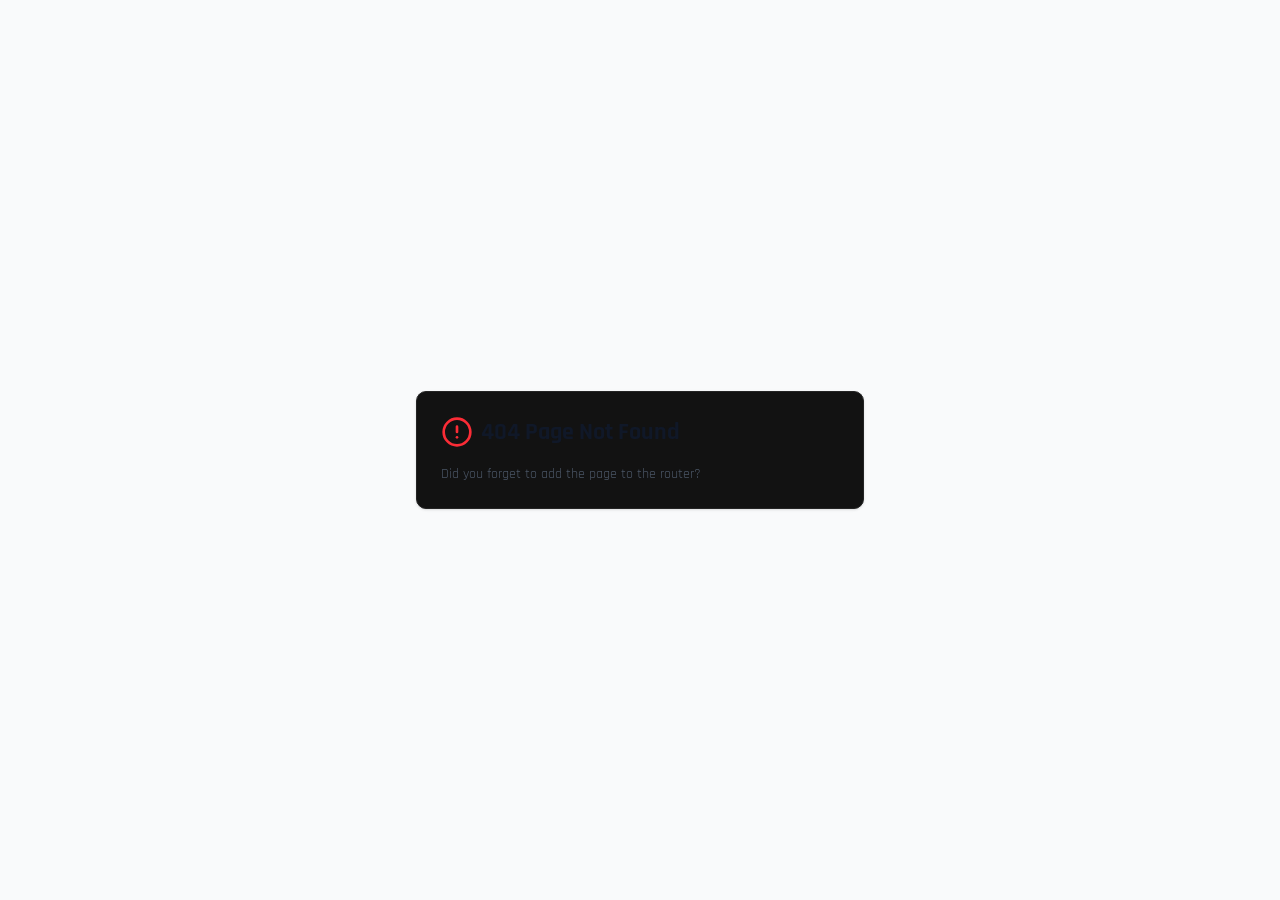
<file: index.html>
<!DOCTYPE html>
<html lang="en">
  <head>
    <meta charset="UTF-8" />
    <meta name="viewport" content="width=device-width, initial-scale=1.0, maximum-scale=1" />
    <title>TAT2FACE: MASTER OF INK — Tattoo Artist Simulation Game</title>
    <meta name="description" content="TAT2FACE: MASTER OF INK is a tattoo artist simulation game. Pick your clients, choose your designs, trace the ink, and rise from street apprentice to legendary tattoo master." />
    <meta name="robots" content="index, follow" />
    <link rel="canonical" href="https://tat2face.replit.app/" />

    <!-- Open Graph -->
    <meta property="og:site_name" content="TAT2FACE: MASTER OF INK" />
    <meta property="og:locale" content="en_US" />
    <meta property="og:type" content="website" />
    <meta property="og:url" content="https://tat2face.replit.app/" />
    <meta property="og:title" content="TAT2FACE: MASTER OF INK — Tattoo Artist Simulation Game" />
    <meta property="og:description" content="Pick your clients, choose your designs, trace the ink, and rise from street apprentice to legendary tattoo master. Unlock premium packs, upgrade your gear, and build your gallery." />
    <meta property="og:image" content="https://tat2face.replit.app/opengraph.jpg" />
    <meta property="og:image:width" content="1200" />
    <meta property="og:image:height" content="630" />
    <meta property="og:image:alt" content="TAT2FACE: MASTER OF INK — Tattoo Artist Simulation Game" />

    <!-- Twitter / X Card -->
    <meta name="twitter:card" content="summary_large_image" />
    <meta name="twitter:title" content="TAT2FACE: MASTER OF INK — Tattoo Artist Simulation Game" />
    <meta name="twitter:description" content="Pick your clients, choose your designs, trace the ink, and rise from street apprentice to legendary tattoo master. Unlock premium packs, upgrade your gear, and build your gallery." />
    <meta name="twitter:image" content="https://tat2face.replit.app/opengraph.jpg" />
    <meta name="twitter:image:alt" content="TAT2FACE: MASTER OF INK — Tattoo Artist Simulation Game" />

    <!-- Icons -->
    <link rel="icon" type="image/png" href="/icon.png" />
    <link rel="apple-touch-icon" href="/icon.png" />

    <!-- Fonts -->
    <link rel="preconnect" href="https://fonts.googleapis.com">
    <link rel="preconnect" href="https://fonts.gstatic.com" crossorigin>
    <link href="https://fonts.googleapis.com/css2?family=Rajdhani:wght@400;500;600;700&family=Cinzel:wght@400;600;700;900&family=Share+Tech+Mono&family=Cinzel+Decorative:wght@400;700;900&family=Oswald:wght@400;500;600;700&family=UnifrakturMaguntia&display=swap" rel="stylesheet">

    <!-- Structured Data: SoftwareApplication -->
    <script type="application/ld+json">
    {
      "@context": "https://schema.org",
      "@type": "SoftwareApplication",
      "name": "TAT2FACE: MASTER OF INK",
      "description": "A tattoo artist simulation game. Pick your clients, choose your designs, trace the ink, and rise from street apprentice to legendary tattoo master. Unlock premium design packs, upgrade your equipment, and fill your gallery with completed work.",
      "url": "https://tat2face.replit.app/",
      "applicationCategory": "GameApplication",
      "applicationSubCategory": "Simulation",
      "operatingSystem": "Web",
      "inLanguage": "en",
      "offers": {
        "@type": "Offer",
        "price": "0",
        "priceCurrency": "USD"
      },
      "image": "https://tat2face.replit.app/opengraph.jpg",
      "screenshot": "https://tat2face.replit.app/opengraph.jpg",
      "featureList": [
        "Tattoo artist simulation gameplay",
        "Client selection with varied personalities and requests",
        "Freehand inking with precision scoring",
        "Career progression from apprentice to master",
        "Equipment shop with machines, needles, and inks",
        "Completed tattoo gallery",
        "Premium design packs"
      ]
    }
    </script>
    <script type="module" crossorigin src="/assets/index-MdEvqD1s.js"></script>
    <link rel="stylesheet" crossorigin href="/assets/index-BLr08_08.css">
  </head>
  <body>
    <div id="root"><!-- PRERENDER_START -->
      <main style="font-family:sans-serif;background:#0a0a0a;color:#d4a832;max-width:800px;margin:0 auto;padding:2rem">
        <h1 style="font-size:2rem;margin-bottom:0.5rem">TAT2FACE: MASTER OF INK</h1>
        <p style="color:#ccc;margin-bottom:2rem">A tattoo artist simulation game. Pick your clients, choose your designs, trace the ink by hand, and build your reputation from street apprentice to legendary tattoo master.</p>
        <nav style="margin-bottom:2rem">
          <ul style="list-style:none;padding:0;display:flex;gap:1rem;flex-wrap:wrap">
            <li><a href="/career" style="color:#d4a832">Career</a></li>
            <li><a href="/clients" style="color:#d4a832">Choose a Client</a></li>
            <li><a href="/shop" style="color:#d4a832">Equipment Shop</a></li>
            <li><a href="/gallery" style="color:#d4a832">Gallery</a></li>
            <li><a href="/premium" style="color:#d4a832">Premium Packs</a></li>
          </ul>
        </nav>
        <section style="margin-bottom:2rem">
          <h2 style="font-size:1.25rem;color:#d4a832">How to Play</h2>
          <p style="color:#aaa">Select a waiting client, choose a design that fits their request, then freehand-trace the tattoo on their skin. Your precision determines your score, grade, and tip. Earn XP to rank up, unlock new clients, and prove your mastery.</p>
        </section>
        <section style="margin-bottom:2rem">
          <h2 style="font-size:1.25rem;color:#d4a832">Career Progression</h2>
          <p style="color:#aaa">Climb the artist tier system — from Apprentice all the way to Legendary Master. Every completed tattoo earns XP and pushes your rank higher.</p>
        </section>
        <section style="margin-bottom:2rem">
          <h2 style="font-size:1.25rem;color:#d4a832">Equipment Shop</h2>
          <p style="color:#aaa">Spend your earnings on professional machines (rotary, pen-style, direct drive, wireless), needle sets, and ink packs including a full color spectrum.</p>
        </section>
        <section style="margin-bottom:2rem">
          <h2 style="font-size:1.25rem;color:#d4a832">Tattoo Gallery</h2>
          <p style="color:#aaa">Browse every tattoo you have completed, see your grades and client names, and relive your best work.</p>
        </section>
        <section style="margin-bottom:2rem">
          <h2 style="font-size:1.25rem;color:#d4a832">Premium Design Packs</h2>
          <p style="color:#aaa">Unlock exclusive premium and master design packs to access rare patterns, VIP clients, and bonus equipment.</p>
        </section>
      </main>
    <!-- PRERENDER_END --></div>
  </body>
</html>
</file>
<file: assets/index-BLr08_08.css>
@layer properties{@supports (((-webkit-hyphens:none)) and (not (margin-trim:inline))) or ((-moz-orient:inline) and (not (color:rgb(from red r g b)))){*,:before,:after,::backdrop{--tw-translate-x:0;--tw-translate-y:0;--tw-translate-z:0;--tw-rotate-x:initial;--tw-rotate-y:initial;--tw-rotate-z:initial;--tw-skew-x:initial;--tw-skew-y:initial;--tw-space-y-reverse:0;--tw-space-x-reverse:0;--tw-border-style:solid;--tw-leading:initial;--tw-font-weight:initial;--tw-tracking:initial;--tw-ordinal:initial;--tw-slashed-zero:initial;--tw-numeric-figure:initial;--tw-numeric-spacing:initial;--tw-numeric-fraction:initial;--tw-shadow:0 0 #0000;--tw-shadow-color:initial;--tw-shadow-alpha:100%;--tw-inset-shadow:0 0 #0000;--tw-inset-shadow-color:initial;--tw-inset-shadow-alpha:100%;--tw-ring-color:initial;--tw-ring-shadow:0 0 #0000;--tw-inset-ring-color:initial;--tw-inset-ring-shadow:0 0 #0000;--tw-ring-inset:initial;--tw-ring-offset-width:0px;--tw-ring-offset-color:#fff;--tw-ring-offset-shadow:0 0 #0000;--tw-outline-style:solid;--tw-blur:initial;--tw-brightness:initial;--tw-contrast:initial;--tw-grayscale:initial;--tw-hue-rotate:initial;--tw-invert:initial;--tw-opacity:initial;--tw-saturate:initial;--tw-sepia:initial;--tw-drop-shadow:initial;--tw-drop-shadow-color:initial;--tw-drop-shadow-alpha:100%;--tw-drop-shadow-size:initial;--tw-duration:initial;--tw-ease:initial;--tw-content:"";--tw-scale-x:1;--tw-scale-y:1;--tw-scale-z:1;--tw-animation-delay:0s;--tw-animation-direction:normal;--tw-animation-duration:initial;--tw-animation-fill-mode:none;--tw-animation-iteration-count:1;--tw-enter-blur:0;--tw-enter-opacity:1;--tw-enter-rotate:0;--tw-enter-scale:1;--tw-enter-translate-x:0;--tw-enter-translate-y:0;--tw-exit-blur:0;--tw-exit-opacity:1;--tw-exit-rotate:0;--tw-exit-scale:1;--tw-exit-translate-x:0;--tw-exit-translate-y:0}}}@layer theme{:root,:host{--color-red-50:oklch(97.1% .013 17.38);--color-red-300:oklch(80.8% .114 19.571);--color-red-400:oklch(70.4% .191 22.216);--color-red-500:oklch(63.7% .237 25.331);--color-red-600:oklch(57.7% .245 27.325);--color-gray-50:oklch(98.5% .002 247.839);--color-gray-600:oklch(44.6% .03 256.802);--color-gray-900:oklch(21% .034 264.665);--color-black:#000;--spacing:.25rem;--container-xs:20rem;--container-sm:24rem;--container-md:28rem;--container-lg:32rem;--text-xs:.75rem;--text-xs--line-height:calc(1 / .75);--text-sm:.875rem;--text-sm--line-height:calc(1.25 / .875);--text-base:1rem;--text-base--line-height: 1.5 ;--text-lg:1.125rem;--text-lg--line-height:calc(1.75 / 1.125);--text-xl:1.25rem;--text-xl--line-height:calc(1.75 / 1.25);--text-2xl:1.5rem;--text-2xl--line-height:calc(2 / 1.5);--text-3xl:1.875rem;--text-3xl--line-height: 1.2 ;--text-4xl:2.25rem;--text-4xl--line-height:calc(2.5 / 2.25);--text-5xl:3rem;--text-5xl--line-height:1;--font-weight-normal:400;--font-weight-medium:500;--font-weight-semibold:600;--font-weight-bold:700;--font-weight-black:900;--tracking-tight:-.025em;--tracking-wide:.025em;--tracking-widest:.1em;--leading-tight:1.25;--leading-snug:1.375;--leading-normal:1.5;--leading-relaxed:1.625;--ease-in:cubic-bezier(.4, 0, 1, 1);--ease-in-out:cubic-bezier(.4, 0, .2, 1);--animate-spin:spin 1s linear infinite;--animate-pulse:pulse 2s cubic-bezier(.4, 0, .6, 1) infinite;--animate-bounce:bounce 1s infinite;--aspect-video:16 / 9;--default-transition-duration:.15s;--default-transition-timing-function:cubic-bezier(.4, 0, .2, 1);--default-font-family:"Rajdhani", sans-serif;--default-mono-font-family:"Share Tech Mono", monospace;--color-border:hsl(var(--border))}}@layer base{*,:after,:before,::backdrop{box-sizing:border-box;border:0 solid;margin:0;padding:0}::file-selector-button{box-sizing:border-box;border:0 solid;margin:0;padding:0}html,:host{-webkit-text-size-adjust:100%;tab-size:4;line-height:1.5;font-family:var(--default-font-family,ui-sans-serif, system-ui, sans-serif, "Apple Color Emoji", "Segoe UI Emoji", "Segoe UI Symbol", "Noto Color Emoji");font-feature-settings:var(--default-font-feature-settings,normal);font-variation-settings:var(--default-font-variation-settings,normal);-webkit-tap-highlight-color:transparent}hr{height:0;color:inherit;border-top-width:1px}abbr:where([title]){-webkit-text-decoration:underline dotted;text-decoration:underline dotted}h1,h2,h3,h4,h5,h6{font-size:inherit;font-weight:inherit}a{color:inherit;-webkit-text-decoration:inherit;text-decoration:inherit}b,strong{font-weight:bolder}code,kbd,samp,pre{font-family:var(--default-mono-font-family,ui-monospace, SFMono-Regular, Menlo, Monaco, Consolas, "Liberation Mono", "Courier New", monospace);font-feature-settings:var(--default-mono-font-feature-settings,normal);font-variation-settings:var(--default-mono-font-variation-settings,normal);font-size:1em}small{font-size:80%}sub,sup{vertical-align:baseline;font-size:75%;line-height:0;position:relative}sub{bottom:-.25em}sup{top:-.5em}table{text-indent:0;border-color:inherit;border-collapse:collapse}:-moz-focusring{outline:auto}progress{vertical-align:baseline}summary{display:list-item}ol,ul,menu{list-style:none}img,svg,video,canvas,audio,iframe,embed,object{vertical-align:middle;display:block}img,video{max-width:100%;height:auto}button,input,select,optgroup,textarea{font:inherit;font-feature-settings:inherit;font-variation-settings:inherit;letter-spacing:inherit;color:inherit;opacity:1;background-color:#0000;border-radius:0}::file-selector-button{font:inherit;font-feature-settings:inherit;font-variation-settings:inherit;letter-spacing:inherit;color:inherit;opacity:1;background-color:#0000;border-radius:0}:where(select:is([multiple],[size])) optgroup{font-weight:bolder}:where(select:is([multiple],[size])) optgroup option{padding-inline-start:20px}::file-selector-button{margin-inline-end:4px}::placeholder{opacity:1}@supports (not ((-webkit-appearance:-apple-pay-button))) or (contain-intrinsic-size:1px){::placeholder{color:currentColor}@supports (color:color-mix(in lab,red,red)){::placeholder{color:color-mix(in oklab,currentcolor 50%,transparent)}}}textarea{resize:vertical}::-webkit-search-decoration{-webkit-appearance:none}::-webkit-date-and-time-value{min-height:1lh;text-align:inherit}::-webkit-datetime-edit{display:inline-flex}::-webkit-datetime-edit-fields-wrapper{padding:0}::-webkit-datetime-edit{padding-block:0}::-webkit-datetime-edit-year-field{padding-block:0}::-webkit-datetime-edit-month-field{padding-block:0}::-webkit-datetime-edit-day-field{padding-block:0}::-webkit-datetime-edit-hour-field{padding-block:0}::-webkit-datetime-edit-minute-field{padding-block:0}::-webkit-datetime-edit-second-field{padding-block:0}::-webkit-datetime-edit-millisecond-field{padding-block:0}::-webkit-datetime-edit-meridiem-field{padding-block:0}::-webkit-calendar-picker-indicator{line-height:1}:-moz-ui-invalid{box-shadow:none}button,input:where([type=button],[type=reset],[type=submit]){appearance:button}::file-selector-button{appearance:button}::-webkit-inner-spin-button{height:auto}::-webkit-outer-spin-button{height:auto}[hidden]:where(:not([hidden=until-found])){display:none!important}*{border-color:hsl(var(--border))}body{background-color:hsl(var(--background));color:#f0e0c2;-webkit-font-smoothing:antialiased;-moz-osx-font-smoothing:grayscale;background-color:#080808;font-family:Rajdhani,sans-serif}}@layer components;@layer utilities{.\@container\/field-group{container:field-group/inline-size}.pointer-events-auto{pointer-events:auto}.pointer-events-none{pointer-events:none}.invisible{visibility:hidden}.visible{visibility:visible}.sr-only{clip-path:inset(50%);white-space:nowrap;border-width:0;width:1px;height:1px;margin:-1px;padding:0;position:absolute;overflow:hidden}.absolute{position:absolute}.fixed{position:fixed}.relative{position:relative}.static{position:static}.inset-0{inset:calc(var(--spacing) * 0)}.inset-x-0{inset-inline:calc(var(--spacing) * 0)}.inset-y-0{inset-block:calc(var(--spacing) * 0)}.-top-12{top:calc(var(--spacing) * -12)}.top-0{top:calc(var(--spacing) * 0)}.top-1{top:calc(var(--spacing) * 1)}.top-1\.5{top:calc(var(--spacing) * 1.5)}.top-1\/2{top:50%}.top-2{top:calc(var(--spacing) * 2)}.top-3\.5{top:calc(var(--spacing) * 3.5)}.top-4{top:calc(var(--spacing) * 4)}.top-\[1px\]{top:1px}.top-\[50\%\]{top:50%}.top-\[60\%\]{top:60%}.top-full{top:100%}.-right-12{right:calc(var(--spacing) * -12)}.right-0{right:calc(var(--spacing) * 0)}.right-1{right:calc(var(--spacing) * 1)}.right-1\.5{right:calc(var(--spacing) * 1.5)}.right-2{right:calc(var(--spacing) * 2)}.right-3{right:calc(var(--spacing) * 3)}.right-4{right:calc(var(--spacing) * 4)}.-bottom-12{bottom:calc(var(--spacing) * -12)}.bottom-0{bottom:calc(var(--spacing) * 0)}.bottom-1\.5{bottom:calc(var(--spacing) * 1.5)}.-left-12{left:calc(var(--spacing) * -12)}.left-0{left:calc(var(--spacing) * 0)}.left-1\/2{left:50%}.left-2{left:calc(var(--spacing) * 2)}.left-\[50\%\]{left:50%}.z-10{z-index:10}.z-20{z-index:20}.z-50{z-index:50}.z-\[1\]{z-index:1}.z-\[100\]{z-index:100}.order-first{order:-9999}.order-last{order:9999}.container{width:100%}@media(min-width:40rem){.container{max-width:40rem}}@media(min-width:48rem){.container{max-width:48rem}}@media(min-width:64rem){.container{max-width:64rem}}@media(min-width:80rem){.container{max-width:80rem}}@media(min-width:96rem){.container{max-width:96rem}}.\!m-0{margin:calc(var(--spacing) * 0)!important}.-mx-1{margin-inline:calc(var(--spacing) * -1)}.mx-2{margin-inline:calc(var(--spacing) * 2)}.mx-3\.5{margin-inline:calc(var(--spacing) * 3.5)}.mx-4{margin-inline:calc(var(--spacing) * 4)}.mx-auto{margin-inline:auto}.-my-2{margin-block:calc(var(--spacing) * -2)}.my-0{margin-block:calc(var(--spacing) * 0)}.my-0\.5{margin-block:calc(var(--spacing) * .5)}.my-1{margin-block:calc(var(--spacing) * 1)}.-mt-4{margin-top:calc(var(--spacing) * -4)}.mt-0\.5{margin-top:calc(var(--spacing) * .5)}.mt-1{margin-top:calc(var(--spacing) * 1)}.mt-1\.5{margin-top:calc(var(--spacing) * 1.5)}.mt-2{margin-top:calc(var(--spacing) * 2)}.mt-3{margin-top:calc(var(--spacing) * 3)}.mt-4{margin-top:calc(var(--spacing) * 4)}.mt-24{margin-top:calc(var(--spacing) * 24)}.mt-auto{margin-top:auto}.mr-0\.5{margin-right:calc(var(--spacing) * .5)}.mr-1{margin-right:calc(var(--spacing) * 1)}.mr-2{margin-right:calc(var(--spacing) * 2)}.mb-0\.5{margin-bottom:calc(var(--spacing) * .5)}.mb-1{margin-bottom:calc(var(--spacing) * 1)}.mb-1\.5{margin-bottom:calc(var(--spacing) * 1.5)}.mb-2{margin-bottom:calc(var(--spacing) * 2)}.mb-3{margin-bottom:calc(var(--spacing) * 3)}.mb-4{margin-bottom:calc(var(--spacing) * 4)}.-ml-4{margin-left:calc(var(--spacing) * -4)}.ml-1{margin-left:calc(var(--spacing) * 1)}.ml-4{margin-left:calc(var(--spacing) * 4)}.ml-auto{margin-left:auto}.line-clamp-2{-webkit-line-clamp:2;-webkit-box-orient:vertical;display:-webkit-box;overflow:hidden}.block{display:block}.flex{display:flex}.grid{display:grid}.hidden{display:none}.inline-flex{display:inline-flex}.table{display:table}.aspect-square{aspect-ratio:1}.aspect-video{aspect-ratio:var(--aspect-video)}.size-4{width:calc(var(--spacing) * 4);height:calc(var(--spacing) * 4)}.size-6{width:calc(var(--spacing) * 6);height:calc(var(--spacing) * 6)}.size-8{width:calc(var(--spacing) * 8);height:calc(var(--spacing) * 8)}.size-10{width:calc(var(--spacing) * 10);height:calc(var(--spacing) * 10)}.size-\[--cell-size\]{width:--cell-size;height:--cell-size}.h-1\.5{height:calc(var(--spacing) * 1.5)}.h-2{height:calc(var(--spacing) * 2)}.h-2\.5{height:calc(var(--spacing) * 2.5)}.h-3{height:calc(var(--spacing) * 3)}.h-3\.5{height:calc(var(--spacing) * 3.5)}.h-4{height:calc(var(--spacing) * 4)}.h-5{height:calc(var(--spacing) * 5)}.h-6{height:calc(var(--spacing) * 6)}.h-7{height:calc(var(--spacing) * 7)}.h-8{height:calc(var(--spacing) * 8)}.h-9{height:calc(var(--spacing) * 9)}.h-10{height:calc(var(--spacing) * 10)}.h-12{height:calc(var(--spacing) * 12)}.h-48{height:calc(var(--spacing) * 48)}.h-64{height:calc(var(--spacing) * 64)}.h-\[--cell-size\]{height:--cell-size}.h-\[1px\]{height:1px}.h-\[var\(--radix-navigation-menu-viewport-height\)\]{height:var(--radix-navigation-menu-viewport-height)}.h-\[var\(--radix-select-trigger-height\)\]{height:var(--radix-select-trigger-height)}.h-auto{height:auto}.h-full{height:100%}.h-px{height:1px}.h-svh{height:100svh}.max-h-\[--radix-context-menu-content-available-height\]{max-height:--radix-context-menu-content-available-height}.max-h-\[--radix-select-content-available-height\]{max-height:--radix-select-content-available-height}.max-h-\[300px\]{max-height:300px}.max-h-\[var\(--radix-dropdown-menu-content-available-height\)\]{max-height:var(--radix-dropdown-menu-content-available-height)}.max-h-screen{max-height:100vh}.min-h-0{min-height:calc(var(--spacing) * 0)}.min-h-8{min-height:calc(var(--spacing) * 8)}.min-h-9{min-height:calc(var(--spacing) * 9)}.min-h-10{min-height:calc(var(--spacing) * 10)}.min-h-\[60px\]{min-height:60px}.min-h-screen{min-height:100vh}.min-h-svh{min-height:100svh}.w-0{width:calc(var(--spacing) * 0)}.w-1{width:calc(var(--spacing) * 1)}.w-1\.5{width:calc(var(--spacing) * 1.5)}.w-2{width:calc(var(--spacing) * 2)}.w-2\.5{width:calc(var(--spacing) * 2.5)}.w-3{width:calc(var(--spacing) * 3)}.w-3\.5{width:calc(var(--spacing) * 3.5)}.w-3\/4{width:75%}.w-4{width:calc(var(--spacing) * 4)}.w-5{width:calc(var(--spacing) * 5)}.w-6{width:calc(var(--spacing) * 6)}.w-7{width:calc(var(--spacing) * 7)}.w-8{width:calc(var(--spacing) * 8)}.w-9{width:calc(var(--spacing) * 9)}.w-10{width:calc(var(--spacing) * 10)}.w-64{width:calc(var(--spacing) * 64)}.w-72{width:calc(var(--spacing) * 72)}.w-\[--cell-size\]{width:--cell-size}.w-\[1px\]{width:1px}.w-\[100px\]{width:100px}.w-\[var\(--sidebar-width\)\]{width:var(--sidebar-width)}.w-auto{width:auto}.w-fit{width:fit-content}.w-full{width:100%}.w-max{width:max-content}.w-px{width:1px}.max-w-\[var\(--skeleton-width\)\]{max-width:var(--skeleton-width)}.max-w-lg{max-width:var(--container-lg)}.max-w-max{max-width:max-content}.max-w-md{max-width:var(--container-md)}.max-w-sm{max-width:var(--container-sm)}.max-w-xs{max-width:var(--container-xs)}.min-w-0{min-width:calc(var(--spacing) * 0)}.min-w-5{min-width:calc(var(--spacing) * 5)}.min-w-8{min-width:calc(var(--spacing) * 8)}.min-w-9{min-width:calc(var(--spacing) * 9)}.min-w-10{min-width:calc(var(--spacing) * 10)}.min-w-\[--cell-size\]{min-width:--cell-size}.min-w-\[8rem\]{min-width:8rem}.min-w-\[12rem\]{min-width:12rem}.min-w-\[var\(--radix-select-trigger-width\)\]{min-width:var(--radix-select-trigger-width)}.flex-1{flex:1}.flex-shrink-0,.shrink-0{flex-shrink:0}.grow{flex-grow:1}.grow-0{flex-grow:0}.basis-full{flex-basis:100%}.caption-bottom{caption-side:bottom}.border-collapse{border-collapse:collapse}.origin-\[--radix-context-menu-content-transform-origin\]{transform-origin:--radix-context-menu-content-transform-origin}.origin-\[--radix-dropdown-menu-content-transform-origin\]{transform-origin:--radix-dropdown-menu-content-transform-origin}.origin-\[--radix-hover-card-content-transform-origin\]{transform-origin:--radix-hover-card-content-transform-origin}.origin-\[--radix-menubar-content-transform-origin\]{transform-origin:--radix-menubar-content-transform-origin}.origin-\[--radix-popover-content-transform-origin\]{transform-origin:--radix-popover-content-transform-origin}.origin-\[--radix-select-content-transform-origin\]{transform-origin:--radix-select-content-transform-origin}.origin-\[--radix-tooltip-content-transform-origin\]{transform-origin:--radix-tooltip-content-transform-origin}.-translate-x-1\/2{--tw-translate-x: -50% ;translate:var(--tw-translate-x) var(--tw-translate-y)}.-translate-x-px{--tw-translate-x:-1px;translate:var(--tw-translate-x) var(--tw-translate-y)}.translate-x-\[-50\%\]{--tw-translate-x:-50%;translate:var(--tw-translate-x) var(--tw-translate-y)}.translate-x-px{--tw-translate-x:1px;translate:var(--tw-translate-x) var(--tw-translate-y)}.-translate-y-1\/2{--tw-translate-y: -50% ;translate:var(--tw-translate-x) var(--tw-translate-y)}.translate-y-\[-50\%\]{--tw-translate-y:-50%;translate:var(--tw-translate-x) var(--tw-translate-y)}.rotate-45{rotate:45deg}.rotate-90{rotate:90deg}.transform{transform:var(--tw-rotate-x,) var(--tw-rotate-y,) var(--tw-rotate-z,) var(--tw-skew-x,) var(--tw-skew-y,)}.animate-bounce{animation:var(--animate-bounce)}.animate-caret-blink{animation:1.25s ease-out infinite caret-blink}.animate-in{animation:enter var(--tw-animation-duration,var(--tw-duration,.15s))var(--tw-ease,ease)var(--tw-animation-delay,0s)var(--tw-animation-iteration-count,1)var(--tw-animation-direction,normal)var(--tw-animation-fill-mode,none)}.animate-pulse{animation:var(--animate-pulse)}.animate-spin{animation:var(--animate-spin)}.cursor-default{cursor:default}.cursor-not-allowed{cursor:not-allowed}.cursor-pointer{cursor:pointer}.cursor-text{cursor:text}.touch-none{touch-action:none}.resize-none{resize:none}.list-disc{list-style-type:disc}.list-none{list-style-type:none}.grid-cols-2{grid-template-columns:repeat(2,minmax(0,1fr))}.grid-cols-3{grid-template-columns:repeat(3,minmax(0,1fr))}.flex-col{flex-direction:column}.flex-col-reverse{flex-direction:column-reverse}.flex-row{flex-direction:row}.flex-wrap{flex-wrap:wrap}.place-content-center{place-content:center}.items-center{align-items:center}.items-end{align-items:flex-end}.items-start{align-items:flex-start}.items-stretch{align-items:stretch}.justify-between{justify-content:space-between}.justify-center{justify-content:center}.justify-start{justify-content:flex-start}.gap-0\.5{gap:calc(var(--spacing) * .5)}.gap-1{gap:calc(var(--spacing) * 1)}.gap-1\.5{gap:calc(var(--spacing) * 1.5)}.gap-2{gap:calc(var(--spacing) * 2)}.gap-2\.5{gap:calc(var(--spacing) * 2.5)}.gap-3{gap:calc(var(--spacing) * 3)}.gap-4{gap:calc(var(--spacing) * 4)}.gap-6{gap:calc(var(--spacing) * 6)}.gap-7{gap:calc(var(--spacing) * 7)}:where(.space-y-1\.5>:not(:last-child)){--tw-space-y-reverse:0;margin-block-start:calc(calc(var(--spacing) * 1.5) * var(--tw-space-y-reverse));margin-block-end:calc(calc(var(--spacing) * 1.5) * calc(1 - var(--tw-space-y-reverse)))}:where(.space-y-2>:not(:last-child)){--tw-space-y-reverse:0;margin-block-start:calc(calc(var(--spacing) * 2) * var(--tw-space-y-reverse));margin-block-end:calc(calc(var(--spacing) * 2) * calc(1 - var(--tw-space-y-reverse)))}:where(.space-y-3>:not(:last-child)){--tw-space-y-reverse:0;margin-block-start:calc(calc(var(--spacing) * 3) * var(--tw-space-y-reverse));margin-block-end:calc(calc(var(--spacing) * 3) * calc(1 - var(--tw-space-y-reverse)))}:where(.space-y-4>:not(:last-child)){--tw-space-y-reverse:0;margin-block-start:calc(calc(var(--spacing) * 4) * var(--tw-space-y-reverse));margin-block-end:calc(calc(var(--spacing) * 4) * calc(1 - var(--tw-space-y-reverse)))}:where(.space-x-1>:not(:last-child)){--tw-space-x-reverse:0;margin-inline-start:calc(calc(var(--spacing) * 1) * var(--tw-space-x-reverse));margin-inline-end:calc(calc(var(--spacing) * 1) * calc(1 - var(--tw-space-x-reverse)))}:where(.space-x-4>:not(:last-child)){--tw-space-x-reverse:0;margin-inline-start:calc(calc(var(--spacing) * 4) * var(--tw-space-x-reverse));margin-inline-end:calc(calc(var(--spacing) * 4) * calc(1 - var(--tw-space-x-reverse)))}.self-stretch{align-self:stretch}.truncate{text-overflow:ellipsis;white-space:nowrap;overflow:hidden}.overflow-auto{overflow:auto}.overflow-hidden{overflow:hidden}.overflow-x-auto{overflow-x:auto}.overflow-x-hidden{overflow-x:hidden}.overflow-y-auto{overflow-y:auto}.rounded{border-radius:.25rem}.rounded-\[2px\]{border-radius:2px}.rounded-\[calc\(var\(--radius\)-5px\)\]{border-radius:calc(var(--radius) - 5px)}.rounded-\[inherit\]{border-radius:inherit}.rounded-full{border-radius:3.40282e38px}.rounded-lg{border-radius:var(--radius)}.rounded-md{border-radius:calc(var(--radius) - 2px)}.rounded-none{border-radius:0}.rounded-sm{border-radius:calc(var(--radius) - 4px)}.rounded-xl{border-radius:calc(var(--radius) + 4px)}.rounded-t-\[10px\]{border-top-left-radius:10px;border-top-right-radius:10px}.rounded-l-md{border-top-left-radius:calc(var(--radius) - 2px);border-bottom-left-radius:calc(var(--radius) - 2px)}.rounded-tl-sm{border-top-left-radius:calc(var(--radius) - 4px)}.rounded-r-md{border-top-right-radius:calc(var(--radius) - 2px);border-bottom-right-radius:calc(var(--radius) - 2px)}.border{border-style:var(--tw-border-style);border-width:1px}.border-0{border-style:var(--tw-border-style);border-width:0}.border-2{border-style:var(--tw-border-style);border-width:2px}.border-\[1\.5px\]{border-style:var(--tw-border-style);border-width:1.5px}.border-y{border-block-style:var(--tw-border-style);border-block-width:1px}.border-t{border-top-style:var(--tw-border-style);border-top-width:1px}.border-r{border-right-style:var(--tw-border-style);border-right-width:1px}.border-b{border-bottom-style:var(--tw-border-style);border-bottom-width:1px}.border-l{border-left-style:var(--tw-border-style);border-left-width:1px}.border-dashed{--tw-border-style:dashed;border-style:dashed}.\[border-color\:var\(--badge-outline\)\]{border-color:var(--badge-outline)}.\[border-color\:var\(--button-outline\)\]{border-color:var(--button-outline)}.border-\[--color-border\]{border-color:--color-border}.border-border,.border-border\/50{border-color:hsl(var(--border))}@supports (color:color-mix(in lab,red,red)){.border-border\/50{border-color:color-mix(in oklab,hsl(var(--border)) 50%,transparent)}}.border-destructive{border-color:hsl(var(--destructive))}.border-destructive-border{border-color:var(--destructive-border)}.border-destructive\/50{border-color:hsl(var(--destructive))}@supports (color:color-mix(in lab,red,red)){.border-destructive\/50{border-color:color-mix(in oklab,hsl(var(--destructive)) 50%,transparent)}}.border-input{border-color:hsl(var(--input))}.border-primary{border-color:hsl(var(--primary))}.border-primary-border{border-color:var(--primary-border)}.border-primary\/50{border-color:hsl(var(--primary))}@supports (color:color-mix(in lab,red,red)){.border-primary\/50{border-color:color-mix(in oklab,hsl(var(--primary)) 50%,transparent)}}.border-secondary-border{border-color:var(--secondary-border)}.border-sidebar-border{border-color:hsl(var(--sidebar-border))}.border-transparent{border-color:#0000}.border-t-transparent{border-top-color:#0000}.border-l-transparent{border-left-color:#0000}.bg-\[--color-bg\]{background-color:--color-bg}.bg-accent{background-color:hsl(var(--accent))}.bg-background{background-color:hsl(var(--background))}.bg-black\/80{background-color:#000c}@supports (color:color-mix(in lab,red,red)){.bg-black\/80{background-color:color-mix(in oklab,var(--color-black) 80%,transparent)}}.bg-border{background-color:hsl(var(--border))}.bg-card{background-color:hsl(var(--card))}.bg-destructive{background-color:hsl(var(--destructive))}.bg-foreground{background-color:hsl(var(--foreground))}.bg-gray-50{background-color:var(--color-gray-50)}.bg-input{background-color:hsl(var(--input))}.bg-muted,.bg-muted\/50{background-color:hsl(var(--muted))}@supports (color:color-mix(in lab,red,red)){.bg-muted\/50{background-color:color-mix(in oklab,hsl(var(--muted)) 50%,transparent)}}.bg-popover{background-color:hsl(var(--popover))}.bg-primary,.bg-primary\/10{background-color:hsl(var(--primary))}@supports (color:color-mix(in lab,red,red)){.bg-primary\/10{background-color:color-mix(in oklab,hsl(var(--primary)) 10%,transparent)}}.bg-primary\/20{background-color:hsl(var(--primary))}@supports (color:color-mix(in lab,red,red)){.bg-primary\/20{background-color:color-mix(in oklab,hsl(var(--primary)) 20%,transparent)}}.bg-secondary{background-color:hsl(var(--secondary))}.bg-sidebar{background-color:hsl(var(--sidebar))}.bg-sidebar-border{background-color:hsl(var(--sidebar-border))}.bg-transparent{background-color:#0000}.fill-current{fill:currentColor}.fill-primary{fill:hsl(var(--primary))}.object-contain{object-fit:contain}.object-cover{object-fit:cover}.p-0{padding:calc(var(--spacing) * 0)}.p-1{padding:calc(var(--spacing) * 1)}.p-2{padding:calc(var(--spacing) * 2)}.p-3{padding:calc(var(--spacing) * 3)}.p-4{padding:calc(var(--spacing) * 4)}.p-5{padding:calc(var(--spacing) * 5)}.p-6{padding:calc(var(--spacing) * 6)}.p-\[1px\]{padding:1px}.px-1{padding-inline:calc(var(--spacing) * 1)}.px-1\.5{padding-inline:calc(var(--spacing) * 1.5)}.px-2{padding-inline:calc(var(--spacing) * 2)}.px-2\.5{padding-inline:calc(var(--spacing) * 2.5)}.px-3{padding-inline:calc(var(--spacing) * 3)}.px-4{padding-inline:calc(var(--spacing) * 4)}.px-5{padding-inline:calc(var(--spacing) * 5)}.px-8{padding-inline:calc(var(--spacing) * 8)}.px-\[--cell-size\]{padding-inline:--cell-size}.py-0\.5{padding-block:calc(var(--spacing) * .5)}.py-1{padding-block:calc(var(--spacing) * 1)}.py-1\.5{padding-block:calc(var(--spacing) * 1.5)}.py-2{padding-block:calc(var(--spacing) * 2)}.py-3{padding-block:calc(var(--spacing) * 3)}.py-3\.5{padding-block:calc(var(--spacing) * 3.5)}.py-4{padding-block:calc(var(--spacing) * 4)}.py-6{padding-block:calc(var(--spacing) * 6)}.py-12{padding-block:calc(var(--spacing) * 12)}.pt-0{padding-top:calc(var(--spacing) * 0)}.pt-2{padding-top:calc(var(--spacing) * 2)}.pt-3{padding-top:calc(var(--spacing) * 3)}.pt-4{padding-top:calc(var(--spacing) * 4)}.pt-6{padding-top:calc(var(--spacing) * 6)}.pr-1{padding-right:calc(var(--spacing) * 1)}.pr-2{padding-right:calc(var(--spacing) * 2)}.pr-2\.5{padding-right:calc(var(--spacing) * 2.5)}.pr-3{padding-right:calc(var(--spacing) * 3)}.pr-8{padding-right:calc(var(--spacing) * 8)}.pb-1{padding-bottom:calc(var(--spacing) * 1)}.pb-2{padding-bottom:calc(var(--spacing) * 2)}.pb-3{padding-bottom:calc(var(--spacing) * 3)}.pb-4{padding-bottom:calc(var(--spacing) * 4)}.pl-2{padding-left:calc(var(--spacing) * 2)}.pl-2\.5{padding-left:calc(var(--spacing) * 2.5)}.pl-3{padding-left:calc(var(--spacing) * 3)}.pl-4{padding-left:calc(var(--spacing) * 4)}.pl-8{padding-left:calc(var(--spacing) * 8)}.text-center{text-align:center}.text-left{text-align:left}.text-right{text-align:right}.align-middle{vertical-align:middle}.font-mono{font-family:Share Tech Mono,monospace}.font-sans{font-family:Rajdhani,sans-serif}.text-2xl{font-size:var(--text-2xl);line-height:var(--tw-leading,var(--text-2xl--line-height))}.text-3xl{font-size:var(--text-3xl);line-height:var(--tw-leading,var(--text-3xl--line-height))}.text-4xl{font-size:var(--text-4xl);line-height:var(--tw-leading,var(--text-4xl--line-height))}.text-5xl{font-size:var(--text-5xl);line-height:var(--tw-leading,var(--text-5xl--line-height))}.text-base{font-size:var(--text-base);line-height:var(--tw-leading,var(--text-base--line-height))}.text-lg{font-size:var(--text-lg);line-height:var(--tw-leading,var(--text-lg--line-height))}.text-sm{font-size:var(--text-sm);line-height:var(--tw-leading,var(--text-sm--line-height))}.text-sm\/relaxed{font-size:var(--text-sm);line-height:var(--leading-relaxed)}.text-xl{font-size:var(--text-xl);line-height:var(--tw-leading,var(--text-xl--line-height))}.text-xs{font-size:var(--text-xs);line-height:var(--tw-leading,var(--text-xs--line-height))}.text-\[0\.8rem\]{font-size:.8rem}.text-\[5rem\]{font-size:5rem}.text-\[8px\]{font-size:8px}.text-\[9px\]{font-size:9px}.text-\[10px\]{font-size:10px}.text-\[11px\]{font-size:11px}.leading-none{--tw-leading:1;line-height:1}.leading-normal{--tw-leading:var(--leading-normal);line-height:var(--leading-normal)}.leading-snug{--tw-leading:var(--leading-snug);line-height:var(--leading-snug)}.leading-tight{--tw-leading:var(--leading-tight);line-height:var(--leading-tight)}.font-black{--tw-font-weight:var(--font-weight-black);font-weight:var(--font-weight-black)}.font-bold{--tw-font-weight:var(--font-weight-bold);font-weight:var(--font-weight-bold)}.font-medium{--tw-font-weight:var(--font-weight-medium);font-weight:var(--font-weight-medium)}.font-normal{--tw-font-weight:var(--font-weight-normal);font-weight:var(--font-weight-normal)}.font-semibold{--tw-font-weight:var(--font-weight-semibold);font-weight:var(--font-weight-semibold)}.tracking-tight{--tw-tracking:var(--tracking-tight);letter-spacing:var(--tracking-tight)}.tracking-wide{--tw-tracking:var(--tracking-wide);letter-spacing:var(--tracking-wide)}.tracking-widest{--tw-tracking:var(--tracking-widest);letter-spacing:var(--tracking-widest)}.text-balance{text-wrap:balance}.break-words{overflow-wrap:break-word}.whitespace-nowrap{white-space:nowrap}.text-accent-foreground{color:hsl(var(--accent-foreground))}.text-card-foreground{color:hsl(var(--card-foreground))}.text-current{color:currentColor}.text-destructive{color:hsl(var(--destructive))}.text-destructive-foreground{color:hsl(var(--destructive-foreground))}.text-foreground,.text-foreground\/50{color:hsl(var(--foreground))}@supports (color:color-mix(in lab,red,red)){.text-foreground\/50{color:color-mix(in oklab,hsl(var(--foreground)) 50%,transparent)}}.text-gray-600{color:var(--color-gray-600)}.text-gray-900{color:var(--color-gray-900)}.text-muted-foreground{color:hsl(var(--muted-foreground))}.text-popover-foreground{color:hsl(var(--popover-foreground))}.text-primary{color:hsl(var(--primary))}.text-primary-foreground{color:hsl(var(--primary-foreground))}.text-red-500{color:var(--color-red-500)}.text-secondary-foreground{color:hsl(var(--secondary-foreground))}.text-sidebar-foreground,.text-sidebar-foreground\/70{color:hsl(var(--sidebar-foreground))}@supports (color:color-mix(in lab,red,red)){.text-sidebar-foreground\/70{color:color-mix(in oklab,hsl(var(--sidebar-foreground)) 70%,transparent)}}.uppercase{text-transform:uppercase}.italic{font-style:italic}.tabular-nums{--tw-numeric-spacing:tabular-nums;font-variant-numeric:var(--tw-ordinal,) var(--tw-slashed-zero,) var(--tw-numeric-figure,) var(--tw-numeric-spacing,) var(--tw-numeric-fraction,)}.underline-offset-4{text-underline-offset:4px}.opacity-0{opacity:0}.opacity-20{opacity:.2}.opacity-30{opacity:.3}.opacity-40{opacity:.4}.opacity-50{opacity:.5}.opacity-60{opacity:.6}.opacity-70{opacity:.7}.opacity-90{opacity:.9}.opacity-100{opacity:1}.shadow{--tw-shadow:0 1px 3px 0 var(--tw-shadow-color,#0000001a), 0 1px 2px -1px var(--tw-shadow-color,#0000001a);box-shadow:var(--tw-inset-shadow),var(--tw-inset-ring-shadow),var(--tw-ring-offset-shadow),var(--tw-ring-shadow),var(--tw-shadow)}.shadow-\[0_0_0_1px_hsl\(var\(--sidebar-border\)\)\]{--tw-shadow:0 0 0 1px var(--tw-shadow-color,hsl(var(--sidebar-border)));box-shadow:var(--tw-inset-shadow),var(--tw-inset-ring-shadow),var(--tw-ring-offset-shadow),var(--tw-ring-shadow),var(--tw-shadow)}.shadow-lg{--tw-shadow:0 10px 15px -3px var(--tw-shadow-color,#0000001a), 0 4px 6px -4px var(--tw-shadow-color,#0000001a);box-shadow:var(--tw-inset-shadow),var(--tw-inset-ring-shadow),var(--tw-ring-offset-shadow),var(--tw-ring-shadow),var(--tw-shadow)}.shadow-md{--tw-shadow:0 4px 6px -1px var(--tw-shadow-color,#0000001a), 0 2px 4px -2px var(--tw-shadow-color,#0000001a);box-shadow:var(--tw-inset-shadow),var(--tw-inset-ring-shadow),var(--tw-ring-offset-shadow),var(--tw-ring-shadow),var(--tw-shadow)}.shadow-none{--tw-shadow:0 0 #0000;box-shadow:var(--tw-inset-shadow),var(--tw-inset-ring-shadow),var(--tw-ring-offset-shadow),var(--tw-ring-shadow),var(--tw-shadow)}.shadow-sm{--tw-shadow:0 1px 3px 0 var(--tw-shadow-color,#0000001a), 0 1px 2px -1px var(--tw-shadow-color,#0000001a);box-shadow:var(--tw-inset-shadow),var(--tw-inset-ring-shadow),var(--tw-ring-offset-shadow),var(--tw-ring-shadow),var(--tw-shadow)}.shadow-xl{--tw-shadow:0 20px 25px -5px var(--tw-shadow-color,#0000001a), 0 8px 10px -6px var(--tw-shadow-color,#0000001a);box-shadow:var(--tw-inset-shadow),var(--tw-inset-ring-shadow),var(--tw-ring-offset-shadow),var(--tw-ring-shadow),var(--tw-shadow)}.shadow-xs{--tw-shadow:0 1px 2px 0 var(--tw-shadow-color,#0000000d);box-shadow:var(--tw-inset-shadow),var(--tw-inset-ring-shadow),var(--tw-ring-offset-shadow),var(--tw-ring-shadow),var(--tw-shadow)}.ring-0{--tw-ring-shadow:var(--tw-ring-inset,) 0 0 0 calc(0px + var(--tw-ring-offset-width)) var(--tw-ring-color,currentcolor);box-shadow:var(--tw-inset-shadow),var(--tw-inset-ring-shadow),var(--tw-ring-offset-shadow),var(--tw-ring-shadow),var(--tw-shadow)}.ring-1{--tw-ring-shadow:var(--tw-ring-inset,) 0 0 0 calc(1px + var(--tw-ring-offset-width)) var(--tw-ring-color,currentcolor);box-shadow:var(--tw-inset-shadow),var(--tw-inset-ring-shadow),var(--tw-ring-offset-shadow),var(--tw-ring-shadow),var(--tw-shadow)}.ring-ring{--tw-ring-color:hsl(var(--ring))}.ring-sidebar-ring{--tw-ring-color:hsl(var(--sidebar-ring))}.ring-offset-background{--tw-ring-offset-color:hsl(var(--background))}.outline-hidden{--tw-outline-style:none;outline-style:none}@media(forced-colors:active){.outline-hidden{outline-offset:2px;outline:2px solid #0000}}.outline{outline-style:var(--tw-outline-style);outline-width:1px}.outline-2{outline-style:var(--tw-outline-style);outline-width:2px}.outline-offset-2{outline-offset:2px}.outline-transparent{outline-color:#0000}.blur{--tw-blur:blur(8px);filter:var(--tw-blur,) var(--tw-brightness,) var(--tw-contrast,) var(--tw-grayscale,) var(--tw-hue-rotate,) var(--tw-invert,) var(--tw-saturate,) var(--tw-sepia,) var(--tw-drop-shadow,)}.filter{filter:var(--tw-blur,) var(--tw-brightness,) var(--tw-contrast,) var(--tw-grayscale,) var(--tw-hue-rotate,) var(--tw-invert,) var(--tw-saturate,) var(--tw-sepia,) var(--tw-drop-shadow,)}.transition{transition-property:color,background-color,border-color,outline-color,text-decoration-color,fill,stroke,--tw-gradient-from,--tw-gradient-via,--tw-gradient-to,opacity,box-shadow,transform,translate,scale,rotate,filter,-webkit-backdrop-filter,backdrop-filter,display,content-visibility,overlay,pointer-events;transition-timing-function:var(--tw-ease,var(--default-transition-timing-function));transition-duration:var(--tw-duration,var(--default-transition-duration))}.transition-\[color\,box-shadow\]{transition-property:color,box-shadow;transition-timing-function:var(--tw-ease,var(--default-transition-timing-function));transition-duration:var(--tw-duration,var(--default-transition-duration))}.transition-\[left\,right\,width\]{transition-property:left,right,width;transition-timing-function:var(--tw-ease,var(--default-transition-timing-function));transition-duration:var(--tw-duration,var(--default-transition-duration))}.transition-\[margin\,opacity\]{transition-property:margin,opacity;transition-timing-function:var(--tw-ease,var(--default-transition-timing-function));transition-duration:var(--tw-duration,var(--default-transition-duration))}.transition-\[width\,height\,padding\]{transition-property:width,height,padding;transition-timing-function:var(--tw-ease,var(--default-transition-timing-function));transition-duration:var(--tw-duration,var(--default-transition-duration))}.transition-\[width\]{transition-property:width;transition-timing-function:var(--tw-ease,var(--default-transition-timing-function));transition-duration:var(--tw-duration,var(--default-transition-duration))}.transition-all{transition-property:all;transition-timing-function:var(--tw-ease,var(--default-transition-timing-function));transition-duration:var(--tw-duration,var(--default-transition-duration))}.transition-colors{transition-property:color,background-color,border-color,outline-color,text-decoration-color,fill,stroke,--tw-gradient-from,--tw-gradient-via,--tw-gradient-to;transition-timing-function:var(--tw-ease,var(--default-transition-timing-function));transition-duration:var(--tw-duration,var(--default-transition-duration))}.transition-opacity{transition-property:opacity;transition-timing-function:var(--tw-ease,var(--default-transition-timing-function));transition-duration:var(--tw-duration,var(--default-transition-duration))}.transition-transform{transition-property:transform,translate,scale,rotate;transition-timing-function:var(--tw-ease,var(--default-transition-timing-function));transition-duration:var(--tw-duration,var(--default-transition-duration))}.duration-100{--tw-duration:.1s;transition-duration:.1s}.duration-200{--tw-duration:.2s;transition-duration:.2s}.duration-300{--tw-duration:.3s;transition-duration:.3s}.duration-700{--tw-duration:.7s;transition-duration:.7s}.duration-1000{--tw-duration:1s;transition-duration:1s}.ease-in{--tw-ease:var(--ease-in);transition-timing-function:var(--ease-in)}.ease-in-out{--tw-ease:var(--ease-in-out);transition-timing-function:var(--ease-in-out)}.ease-linear{--tw-ease:linear;transition-timing-function:linear}.fade-in-0{--tw-enter-opacity:0}.outline-none{--tw-outline-style:none;outline-style:none}.select-none{-webkit-user-select:none;user-select:none}.zoom-in-95{--tw-enter-scale:.95}.\[--cell-size\:2rem\]{--cell-size:2rem}.running{animation-play-state:running}.group-focus-within\/menu-item\:opacity-100:is(:where(.group\/menu-item):focus-within *){opacity:1}@media(hover:hover){.group-hover\:opacity-100:is(:where(.group):hover *),.group-hover\/menu-item\:opacity-100:is(:where(.group\/menu-item):hover *){opacity:1}}.group-has-data-\[sidebar\=menu-action\]\/menu-item\:pr-8:is(:where(.group\/menu-item):has([data-sidebar=menu-action]) *){padding-right:calc(var(--spacing) * 8)}.group-has-\[\[data-orientation\=horizontal\]\]\/field\:text-balance:is(:where(.group\/field):has([data-orientation=horizontal]) *){text-wrap:balance}.group-has-\[\[data-slot\=item-description\]\]\/item\:translate-y-0\.5:is(:where(.group\/item):has([data-slot=item-description]) *){--tw-translate-y:calc(var(--spacing) * .5);translate:var(--tw-translate-x) var(--tw-translate-y)}.group-has-\[\[data-slot\=item-description\]\]\/item\:self-start:is(:where(.group\/item):has([data-slot=item-description]) *){align-self:flex-start}.group-has-\[\>input\]\/input-group\:pt-2\.5:is(:where(.group\/input-group):has(>input) *){padding-top:calc(var(--spacing) * 2.5)}.group-has-\[\>input\]\/input-group\:pb-2\.5:is(:where(.group\/input-group):has(>input) *){padding-bottom:calc(var(--spacing) * 2.5)}.group-data-\[collapsible\=icon\]\:-mt-8:is(:where(.group)[data-collapsible=icon] *){margin-top:calc(var(--spacing) * -8)}.group-data-\[collapsible\=icon\]\:hidden:is(:where(.group)[data-collapsible=icon] *){display:none}.group-data-\[collapsible\=icon\]\:h-8\!:is(:where(.group)[data-collapsible=icon] *){height:calc(var(--spacing) * 8)!important}.group-data-\[collapsible\=icon\]\:w-8\!:is(:where(.group)[data-collapsible=icon] *){width:calc(var(--spacing) * 8)!important}.group-data-\[collapsible\=icon\]\:w-\[calc\(var\(--sidebar-width-icon\)\+var\(--spacing-4\)\)\]:is(:where(.group)[data-collapsible=icon] *){width:calc(var(--sidebar-width-icon) + var(--spacing-4))}.group-data-\[collapsible\=icon\]\:w-\[calc\(var\(--sidebar-width-icon\)\+var\(--spacing-4\)\+2px\)\]:is(:where(.group)[data-collapsible=icon] *){width:calc(var(--sidebar-width-icon) + var(--spacing-4) + 2px)}.group-data-\[collapsible\=icon\]\:w-\[var\(--sidebar-width-icon\)\]:is(:where(.group)[data-collapsible=icon] *){width:var(--sidebar-width-icon)}.group-data-\[collapsible\=icon\]\:overflow-hidden:is(:where(.group)[data-collapsible=icon] *){overflow:hidden}.group-data-\[collapsible\=icon\]\:p-0\!:is(:where(.group)[data-collapsible=icon] *){padding:calc(var(--spacing) * 0)!important}.group-data-\[collapsible\=icon\]\:p-2\!:is(:where(.group)[data-collapsible=icon] *){padding:calc(var(--spacing) * 2)!important}.group-data-\[collapsible\=icon\]\:opacity-0:is(:where(.group)[data-collapsible=icon] *){opacity:0}.group-data-\[collapsible\=offcanvas\]\:right-\[calc\(var\(--sidebar-width\)\*-1\)\]:is(:where(.group)[data-collapsible=offcanvas] *){right:calc(var(--sidebar-width) * -1)}.group-data-\[collapsible\=offcanvas\]\:left-\[calc\(var\(--sidebar-width\)\*-1\)\]:is(:where(.group)[data-collapsible=offcanvas] *){left:calc(var(--sidebar-width) * -1)}.group-data-\[collapsible\=offcanvas\]\:w-0:is(:where(.group)[data-collapsible=offcanvas] *){width:calc(var(--spacing) * 0)}.group-data-\[collapsible\=offcanvas\]\:translate-x-0:is(:where(.group)[data-collapsible=offcanvas] *){--tw-translate-x:calc(var(--spacing) * 0);translate:var(--tw-translate-x) var(--tw-translate-y)}.group-data-\[disabled\=true\]\/field\:opacity-50:is(:where(.group\/field)[data-disabled=true] *),.group-data-\[disabled\=true\]\/input-group\:opacity-50:is(:where(.group\/input-group)[data-disabled=true] *){opacity:.5}.group-data-\[focused\=true\]\/day\:relative:is(:where(.group\/day)[data-focused=true] *){position:relative}.group-data-\[focused\=true\]\/day\:z-10:is(:where(.group\/day)[data-focused=true] *){z-index:10}.group-data-\[focused\=true\]\/day\:border-ring:is(:where(.group\/day)[data-focused=true] *){border-color:hsl(var(--ring))}.group-data-\[focused\=true\]\/day\:ring-\[3px\]:is(:where(.group\/day)[data-focused=true] *){--tw-ring-shadow:var(--tw-ring-inset,) 0 0 0 calc(3px + var(--tw-ring-offset-width)) var(--tw-ring-color,currentcolor);box-shadow:var(--tw-inset-shadow),var(--tw-inset-ring-shadow),var(--tw-ring-offset-shadow),var(--tw-ring-shadow),var(--tw-shadow)}.group-data-\[focused\=true\]\/day\:ring-ring\/50:is(:where(.group\/day)[data-focused=true] *){--tw-ring-color:hsl(var(--ring))}@supports (color:color-mix(in lab,red,red)){.group-data-\[focused\=true\]\/day\:ring-ring\/50:is(:where(.group\/day)[data-focused=true] *){--tw-ring-color:color-mix(in oklab, hsl(var(--ring)) 50%, transparent)}}.group-data-\[side\=left\]\:-right-4:is(:where(.group)[data-side=left] *){right:calc(var(--spacing) * -4)}.group-data-\[side\=left\]\:border-r:is(:where(.group)[data-side=left] *){border-right-style:var(--tw-border-style);border-right-width:1px}.group-data-\[side\=right\]\:left-0:is(:where(.group)[data-side=right] *){left:calc(var(--spacing) * 0)}.group-data-\[side\=right\]\:rotate-180:is(:where(.group)[data-side=right] *){rotate:180deg}.group-data-\[side\=right\]\:border-l:is(:where(.group)[data-side=right] *){border-left-style:var(--tw-border-style);border-left-width:1px}.group-data-\[state\=open\]\:rotate-180:is(:where(.group)[data-state=open] *){rotate:180deg}.group-data-\[variant\=floating\]\:rounded-lg:is(:where(.group)[data-variant=floating] *){border-radius:var(--radius)}.group-data-\[variant\=floating\]\:border:is(:where(.group)[data-variant=floating] *){border-style:var(--tw-border-style);border-width:1px}.group-data-\[variant\=floating\]\:border-sidebar-border:is(:where(.group)[data-variant=floating] *){border-color:hsl(var(--sidebar-border))}.group-data-\[variant\=floating\]\:shadow-sm:is(:where(.group)[data-variant=floating] *){--tw-shadow:0 1px 3px 0 var(--tw-shadow-color,#0000001a), 0 1px 2px -1px var(--tw-shadow-color,#0000001a);box-shadow:var(--tw-inset-shadow),var(--tw-inset-ring-shadow),var(--tw-ring-offset-shadow),var(--tw-ring-shadow),var(--tw-shadow)}.group-data-\[variant\=outline\]\/field-group\:-mb-2:is(:where(.group\/field-group)[data-variant=outline] *){margin-bottom:calc(var(--spacing) * -2)}.group-\[\.destructive\]\:border-muted\/40:is(:where(.group).destructive *){border-color:hsl(var(--muted))}@supports (color:color-mix(in lab,red,red)){.group-\[\.destructive\]\:border-muted\/40:is(:where(.group).destructive *){border-color:color-mix(in oklab,hsl(var(--muted)) 40%,transparent)}}.group-\[\.destructive\]\:text-red-300:is(:where(.group).destructive *){color:var(--color-red-300)}.group-\[\.toast\]\:bg-muted:is(:where(.group).toast *){background-color:hsl(var(--muted))}.group-\[\.toast\]\:bg-primary:is(:where(.group).toast *){background-color:hsl(var(--primary))}.group-\[\.toast\]\:text-muted-foreground:is(:where(.group).toast *){color:hsl(var(--muted-foreground))}.group-\[\.toast\]\:text-primary-foreground:is(:where(.group).toast *){color:hsl(var(--primary-foreground))}.group-\[\.toaster\]\:border-border:is(:where(.group).toaster *){border-color:hsl(var(--border))}.group-\[\.toaster\]\:bg-background:is(:where(.group).toaster *){background-color:hsl(var(--background))}.group-\[\.toaster\]\:text-foreground:is(:where(.group).toaster *){color:hsl(var(--foreground))}.group-\[\.toaster\]\:shadow-lg:is(:where(.group).toaster *){--tw-shadow:0 10px 15px -3px var(--tw-shadow-color,#0000001a), 0 4px 6px -4px var(--tw-shadow-color,#0000001a);box-shadow:var(--tw-inset-shadow),var(--tw-inset-ring-shadow),var(--tw-ring-offset-shadow),var(--tw-ring-shadow),var(--tw-shadow)}@media(hover:hover){.peer-hover\/menu-button\:text-sidebar-accent-foreground:is(:where(.peer\/menu-button):hover~*){color:hsl(var(--sidebar-accent-foreground))}}.peer-disabled\:cursor-not-allowed:is(:where(.peer):disabled~*){cursor:not-allowed}.peer-disabled\:opacity-70:is(:where(.peer):disabled~*){opacity:.7}.peer-data-\[active\=true\]\/menu-button\:text-sidebar-accent-foreground:is(:where(.peer\/menu-button)[data-active=true]~*){color:hsl(var(--sidebar-accent-foreground))}.peer-data-\[size\=default\]\/menu-button\:top-1\.5:is(:where(.peer\/menu-button)[data-size=default]~*){top:calc(var(--spacing) * 1.5)}.peer-data-\[size\=lg\]\/menu-button\:top-2\.5:is(:where(.peer\/menu-button)[data-size=lg]~*){top:calc(var(--spacing) * 2.5)}.peer-data-\[size\=sm\]\/menu-button\:top-1:is(:where(.peer\/menu-button)[data-size=sm]~*){top:calc(var(--spacing) * 1)}.file\:border-0::file-selector-button{border-style:var(--tw-border-style);border-width:0}.file\:bg-transparent::file-selector-button{background-color:#0000}.file\:text-sm::file-selector-button{font-size:var(--text-sm);line-height:var(--tw-leading,var(--text-sm--line-height))}.file\:font-medium::file-selector-button{--tw-font-weight:var(--font-weight-medium);font-weight:var(--font-weight-medium)}.file\:text-foreground::file-selector-button{color:hsl(var(--foreground))}.placeholder\:text-muted-foreground::placeholder{color:hsl(var(--muted-foreground))}.after\:absolute:after{content:var(--tw-content);position:absolute}.after\:-inset-2:after{content:var(--tw-content);inset:calc(var(--spacing) * -2)}.after\:inset-y-0:after{content:var(--tw-content);inset-block:calc(var(--spacing) * 0)}.after\:left-1\/2:after{content:var(--tw-content);left:50%}.after\:w-1:after{content:var(--tw-content);width:calc(var(--spacing) * 1)}.after\:w-\[2px\]:after{content:var(--tw-content);width:2px}.after\:-translate-x-1\/2:after{content:var(--tw-content);--tw-translate-x: -50% ;translate:var(--tw-translate-x) var(--tw-translate-y)}.group-data-\[collapsible\=offcanvas\]\:after\:left-full:is(:where(.group)[data-collapsible=offcanvas] *):after{content:var(--tw-content);left:100%}.first\:rounded-l-md:first-child{border-top-left-radius:calc(var(--radius) - 2px);border-bottom-left-radius:calc(var(--radius) - 2px)}.first\:border-l:first-child{border-left-style:var(--tw-border-style);border-left-width:1px}.last\:mt-0:last-child{margin-top:calc(var(--spacing) * 0)}.last\:rounded-r-md:last-child{border-top-right-radius:calc(var(--radius) - 2px);border-bottom-right-radius:calc(var(--radius) - 2px)}@media(hover:hover){.hover\:scale-105:hover{--tw-scale-x:105%;--tw-scale-y:105%;--tw-scale-z:105%;scale:var(--tw-scale-x) var(--tw-scale-y)}.hover\:bg-accent:hover{background-color:hsl(var(--accent))}.hover\:bg-muted:hover,.hover\:bg-muted\/50:hover{background-color:hsl(var(--muted))}@supports (color:color-mix(in lab,red,red)){.hover\:bg-muted\/50:hover{background-color:color-mix(in oklab,hsl(var(--muted)) 50%,transparent)}}.hover\:bg-secondary:hover{background-color:hsl(var(--secondary))}.hover\:bg-sidebar-accent:hover{background-color:hsl(var(--sidebar-accent))}.hover\:text-accent-foreground:hover{color:hsl(var(--accent-foreground))}.hover\:text-foreground:hover{color:hsl(var(--foreground))}.hover\:text-muted-foreground:hover{color:hsl(var(--muted-foreground))}.hover\:text-sidebar-accent-foreground:hover{color:hsl(var(--sidebar-accent-foreground))}.hover\:underline:hover{text-decoration-line:underline}.hover\:opacity-100:hover{opacity:1}.hover\:shadow-\[0_0_0_1px_hsl\(var\(--sidebar-accent\)\)\]:hover{--tw-shadow:0 0 0 1px var(--tw-shadow-color,hsl(var(--sidebar-accent)));box-shadow:var(--tw-inset-shadow),var(--tw-inset-ring-shadow),var(--tw-ring-offset-shadow),var(--tw-ring-shadow),var(--tw-shadow)}.hover\:group-data-\[collapsible\=offcanvas\]\:bg-sidebar:hover:is(:where(.group)[data-collapsible=offcanvas] *){background-color:hsl(var(--sidebar))}.group-\[\.destructive\]\:hover\:border-destructive\/30:is(:where(.group).destructive *):hover{border-color:hsl(var(--destructive))}@supports (color:color-mix(in lab,red,red)){.group-\[\.destructive\]\:hover\:border-destructive\/30:is(:where(.group).destructive *):hover{border-color:color-mix(in oklab,hsl(var(--destructive)) 30%,transparent)}}.group-\[\.destructive\]\:hover\:bg-destructive:is(:where(.group).destructive *):hover{background-color:hsl(var(--destructive))}.group-\[\.destructive\]\:hover\:text-destructive-foreground:is(:where(.group).destructive *):hover{color:hsl(var(--destructive-foreground))}.group-\[\.destructive\]\:hover\:text-red-50:is(:where(.group).destructive *):hover{color:var(--color-red-50)}.hover\:after\:bg-sidebar-border:hover:after{content:var(--tw-content);background-color:hsl(var(--sidebar-border))}}.focus\:bg-accent:focus{background-color:hsl(var(--accent))}.focus\:text-accent-foreground:focus{color:hsl(var(--accent-foreground))}.focus\:opacity-100:focus{opacity:1}.focus\:ring-1:focus{--tw-ring-shadow:var(--tw-ring-inset,) 0 0 0 calc(1px + var(--tw-ring-offset-width)) var(--tw-ring-color,currentcolor);box-shadow:var(--tw-inset-shadow),var(--tw-inset-ring-shadow),var(--tw-ring-offset-shadow),var(--tw-ring-shadow),var(--tw-shadow)}.focus\:ring-2:focus{--tw-ring-shadow:var(--tw-ring-inset,) 0 0 0 calc(2px + var(--tw-ring-offset-width)) var(--tw-ring-color,currentcolor);box-shadow:var(--tw-inset-shadow),var(--tw-inset-ring-shadow),var(--tw-ring-offset-shadow),var(--tw-ring-shadow),var(--tw-shadow)}.focus\:ring-ring:focus{--tw-ring-color:hsl(var(--ring))}.focus\:ring-offset-2:focus{--tw-ring-offset-width:2px;--tw-ring-offset-shadow:var(--tw-ring-inset,) 0 0 0 var(--tw-ring-offset-width) var(--tw-ring-offset-color)}.focus\:outline-none:focus{--tw-outline-style:none;outline-style:none}.group-\[\.destructive\]\:focus\:ring-destructive:is(:where(.group).destructive *):focus{--tw-ring-color:hsl(var(--destructive))}.group-\[\.destructive\]\:focus\:ring-red-400:is(:where(.group).destructive *):focus{--tw-ring-color:var(--color-red-400)}.group-\[\.destructive\]\:focus\:ring-offset-red-600:is(:where(.group).destructive *):focus{--tw-ring-offset-color:var(--color-red-600)}.focus-visible\:border-ring:focus-visible{border-color:hsl(var(--ring))}.focus-visible\:ring-0:focus-visible{--tw-ring-shadow:var(--tw-ring-inset,) 0 0 0 calc(0px + var(--tw-ring-offset-width)) var(--tw-ring-color,currentcolor);box-shadow:var(--tw-inset-shadow),var(--tw-inset-ring-shadow),var(--tw-ring-offset-shadow),var(--tw-ring-shadow),var(--tw-shadow)}.focus-visible\:ring-1:focus-visible{--tw-ring-shadow:var(--tw-ring-inset,) 0 0 0 calc(1px + var(--tw-ring-offset-width)) var(--tw-ring-color,currentcolor);box-shadow:var(--tw-inset-shadow),var(--tw-inset-ring-shadow),var(--tw-ring-offset-shadow),var(--tw-ring-shadow),var(--tw-shadow)}.focus-visible\:ring-2:focus-visible{--tw-ring-shadow:var(--tw-ring-inset,) 0 0 0 calc(2px + var(--tw-ring-offset-width)) var(--tw-ring-color,currentcolor);box-shadow:var(--tw-inset-shadow),var(--tw-inset-ring-shadow),var(--tw-ring-offset-shadow),var(--tw-ring-shadow),var(--tw-shadow)}.focus-visible\:ring-\[3px\]:focus-visible{--tw-ring-shadow:var(--tw-ring-inset,) 0 0 0 calc(3px + var(--tw-ring-offset-width)) var(--tw-ring-color,currentcolor);box-shadow:var(--tw-inset-shadow),var(--tw-inset-ring-shadow),var(--tw-ring-offset-shadow),var(--tw-ring-shadow),var(--tw-shadow)}.focus-visible\:ring-ring:focus-visible,.focus-visible\:ring-ring\/50:focus-visible{--tw-ring-color:hsl(var(--ring))}@supports (color:color-mix(in lab,red,red)){.focus-visible\:ring-ring\/50:focus-visible{--tw-ring-color:color-mix(in oklab, hsl(var(--ring)) 50%, transparent)}}.focus-visible\:ring-offset-1:focus-visible{--tw-ring-offset-width:1px;--tw-ring-offset-shadow:var(--tw-ring-inset,) 0 0 0 var(--tw-ring-offset-width) var(--tw-ring-offset-color)}.focus-visible\:ring-offset-2:focus-visible{--tw-ring-offset-width:2px;--tw-ring-offset-shadow:var(--tw-ring-inset,) 0 0 0 var(--tw-ring-offset-width) var(--tw-ring-offset-color)}.focus-visible\:ring-offset-background:focus-visible{--tw-ring-offset-color:hsl(var(--background))}.focus-visible\:outline-none:focus-visible{--tw-outline-style:none;outline-style:none}.active\:bg-sidebar-accent:active{background-color:hsl(var(--sidebar-accent))}.active\:text-sidebar-accent-foreground:active{color:hsl(var(--sidebar-accent-foreground))}.active\:shadow-none:active{--tw-shadow:0 0 #0000;box-shadow:var(--tw-inset-shadow),var(--tw-inset-ring-shadow),var(--tw-ring-offset-shadow),var(--tw-ring-shadow),var(--tw-shadow)}.disabled\:pointer-events-none:disabled{pointer-events:none}.disabled\:cursor-not-allowed:disabled{cursor:not-allowed}.disabled\:opacity-50:disabled{opacity:.5}:where([data-side=left]) .in-data-\[side\=left\]\:cursor-w-resize{cursor:w-resize}:where([data-side=right]) .in-data-\[side\=right\]\:cursor-e-resize{cursor:e-resize}.has-focus\:border-ring:has(:focus){border-color:hsl(var(--ring))}.has-focus\:ring-\[3px\]:has(:focus){--tw-ring-shadow:var(--tw-ring-inset,) 0 0 0 calc(3px + var(--tw-ring-offset-width)) var(--tw-ring-color,currentcolor);box-shadow:var(--tw-inset-shadow),var(--tw-inset-ring-shadow),var(--tw-ring-offset-shadow),var(--tw-ring-shadow),var(--tw-shadow)}.has-focus\:ring-ring\/50:has(:focus){--tw-ring-color:hsl(var(--ring))}@supports (color:color-mix(in lab,red,red)){.has-focus\:ring-ring\/50:has(:focus){--tw-ring-color:color-mix(in oklab, hsl(var(--ring)) 50%, transparent)}}.has-data-\[state\=checked\]\:border-primary:has([data-state=checked]){border-color:hsl(var(--primary))}.has-data-\[state\=checked\]\:bg-primary\/5:has([data-state=checked]){background-color:hsl(var(--primary))}@supports (color:color-mix(in lab,red,red)){.has-data-\[state\=checked\]\:bg-primary\/5:has([data-state=checked]){background-color:color-mix(in oklab,hsl(var(--primary)) 5%,transparent)}}.has-data-\[variant\=inset\]\:bg-sidebar:has([data-variant=inset]){background-color:hsl(var(--sidebar))}.has-\[\:disabled\]\:opacity-50:has(:disabled){opacity:.5}.has-\[\[data-slot\=input-group-control\]\:focus-visible\]\:ring-1:has([data-slot=input-group-control]:focus-visible){--tw-ring-shadow:var(--tw-ring-inset,) 0 0 0 calc(1px + var(--tw-ring-offset-width)) var(--tw-ring-color,currentcolor);box-shadow:var(--tw-inset-shadow),var(--tw-inset-ring-shadow),var(--tw-ring-offset-shadow),var(--tw-ring-shadow),var(--tw-shadow)}.has-\[\[data-slot\=input-group-control\]\:focus-visible\]\:ring-ring:has([data-slot=input-group-control]:focus-visible){--tw-ring-color:hsl(var(--ring))}.has-\[\[data-slot\]\[aria-invalid\=true\]\]\:border-destructive:has([data-slot][aria-invalid=true]){border-color:hsl(var(--destructive))}.has-\[\[data-slot\]\[aria-invalid\=true\]\]\:ring-destructive\/20:has([data-slot][aria-invalid=true]){--tw-ring-color:hsl(var(--destructive))}@supports (color:color-mix(in lab,red,red)){.has-\[\[data-slot\]\[aria-invalid\=true\]\]\:ring-destructive\/20:has([data-slot][aria-invalid=true]){--tw-ring-color:color-mix(in oklab, hsl(var(--destructive)) 20%, transparent)}}.has-\[\>\[data-align\=block-end\]\]\:h-auto:has(>[data-align=block-end]){height:auto}.has-\[\>\[data-align\=block-end\]\]\:flex-col:has(>[data-align=block-end]){flex-direction:column}.has-\[\>\[data-align\=block-start\]\]\:h-auto:has(>[data-align=block-start]){height:auto}.has-\[\>\[data-align\=block-start\]\]\:flex-col:has(>[data-align=block-start]){flex-direction:column}.has-\[\>\[data-slot\=button-group\]\]\:gap-2:has(>[data-slot=button-group]){gap:calc(var(--spacing) * 2)}.has-\[\>\[data-slot\=checkbox-group\]\]\:gap-3:has(>[data-slot=checkbox-group]){gap:calc(var(--spacing) * 3)}.has-\[\>\[data-slot\=field-content\]\]\:items-start:has(>[data-slot=field-content]){align-items:flex-start}.has-\[\>\[data-slot\=field\]\]\:w-full:has(>[data-slot=field]){width:100%}.has-\[\>\[data-slot\=field\]\]\:flex-col:has(>[data-slot=field]){flex-direction:column}.has-\[\>\[data-slot\=field\]\]\:rounded-md:has(>[data-slot=field]){border-radius:calc(var(--radius) - 2px)}.has-\[\>\[data-slot\=field\]\]\:border:has(>[data-slot=field]){border-style:var(--tw-border-style);border-width:1px}.has-\[\>\[data-slot\=radio-group\]\]\:gap-3:has(>[data-slot=radio-group]){gap:calc(var(--spacing) * 3)}.has-\[\>button\]\:mr-\[-0\.4rem\]:has(>button){margin-right:-.4rem}.has-\[\>button\]\:ml-\[-0\.45rem\]:has(>button){margin-left:-.45rem}.has-\[\>kbd\]\:mr-\[-0\.35rem\]:has(>kbd){margin-right:-.35rem}.has-\[\>kbd\]\:ml-\[-0\.35rem\]:has(>kbd){margin-left:-.35rem}.has-\[\>svg\]\:p-0:has(>svg){padding:calc(var(--spacing) * 0)}.has-\[\>svg\]\:px-2:has(>svg){padding-inline:calc(var(--spacing) * 2)}.has-\[\>svg\]\:px-2\.5:has(>svg){padding-inline:calc(var(--spacing) * 2.5)}.has-\[\>textarea\]\:h-auto:has(>textarea){height:auto}.aria-disabled\:pointer-events-none[aria-disabled=true]{pointer-events:none}.aria-disabled\:opacity-50[aria-disabled=true]{opacity:.5}.aria-selected\:text-muted-foreground[aria-selected=true]{color:hsl(var(--muted-foreground))}.data-\[active\=true\]\:bg-sidebar-accent[data-active=true]{background-color:hsl(var(--sidebar-accent))}.data-\[active\=true\]\:font-medium[data-active=true]{--tw-font-weight:var(--font-weight-medium);font-weight:var(--font-weight-medium)}.data-\[active\=true\]\:text-sidebar-accent-foreground[data-active=true]{color:hsl(var(--sidebar-accent-foreground))}.data-\[disabled\]\:pointer-events-none[data-disabled]{pointer-events:none}.data-\[disabled\]\:opacity-50[data-disabled]{opacity:.5}.data-\[disabled\=true\]\:pointer-events-none[data-disabled=true]{pointer-events:none}.data-\[disabled\=true\]\:opacity-50[data-disabled=true]{opacity:.5}.data-\[invalid\=true\]\:text-destructive[data-invalid=true]{color:hsl(var(--destructive))}.data-\[motion\=from-end\]\:slide-in-from-right-52[data-motion=from-end]{--tw-enter-translate-x:calc(52*var(--spacing))}.data-\[motion\=from-start\]\:slide-in-from-left-52[data-motion=from-start]{--tw-enter-translate-x:calc(52*var(--spacing)*-1)}.data-\[motion\=to-end\]\:slide-out-to-right-52[data-motion=to-end]{--tw-exit-translate-x:calc(52*var(--spacing))}.data-\[motion\=to-start\]\:slide-out-to-left-52[data-motion=to-start]{--tw-exit-translate-x:calc(52*var(--spacing)*-1)}.data-\[motion\^\=from-\]\:animate-in[data-motion^=from-]{animation:enter var(--tw-animation-duration,var(--tw-duration,.15s))var(--tw-ease,ease)var(--tw-animation-delay,0s)var(--tw-animation-iteration-count,1)var(--tw-animation-direction,normal)var(--tw-animation-fill-mode,none)}.data-\[motion\^\=from-\]\:fade-in[data-motion^=from-]{--tw-enter-opacity:0}.data-\[motion\^\=to-\]\:animate-out[data-motion^=to-]{animation:exit var(--tw-animation-duration,var(--tw-duration,.15s))var(--tw-ease,ease)var(--tw-animation-delay,0s)var(--tw-animation-iteration-count,1)var(--tw-animation-direction,normal)var(--tw-animation-fill-mode,none)}.data-\[motion\^\=to-\]\:fade-out[data-motion^=to-]{--tw-exit-opacity:0}.data-\[orientation\=vertical\]\:h-auto[data-orientation=vertical]{height:auto}.data-\[panel-group-direction\=vertical\]\:h-px[data-panel-group-direction=vertical]{height:1px}.data-\[panel-group-direction\=vertical\]\:w-full[data-panel-group-direction=vertical]{width:100%}.data-\[panel-group-direction\=vertical\]\:flex-col[data-panel-group-direction=vertical]{flex-direction:column}.data-\[panel-group-direction\=vertical\]\:after\:left-0[data-panel-group-direction=vertical]:after{content:var(--tw-content);left:calc(var(--spacing) * 0)}.data-\[panel-group-direction\=vertical\]\:after\:h-1[data-panel-group-direction=vertical]:after{content:var(--tw-content);height:calc(var(--spacing) * 1)}.data-\[panel-group-direction\=vertical\]\:after\:w-full[data-panel-group-direction=vertical]:after{content:var(--tw-content);width:100%}.data-\[panel-group-direction\=vertical\]\:after\:translate-x-0[data-panel-group-direction=vertical]:after{content:var(--tw-content);--tw-translate-x:calc(var(--spacing) * 0);translate:var(--tw-translate-x) var(--tw-translate-y)}.data-\[panel-group-direction\=vertical\]\:after\:-translate-y-1\/2[data-panel-group-direction=vertical]:after{content:var(--tw-content);--tw-translate-y: -50% ;translate:var(--tw-translate-x) var(--tw-translate-y)}.data-\[placeholder\]\:text-muted-foreground[data-placeholder]{color:hsl(var(--muted-foreground))}.data-\[range-end\=true\]\:rounded-md[data-range-end=true]{border-radius:calc(var(--radius) - 2px)}.data-\[range-end\=true\]\:bg-primary[data-range-end=true]{background-color:hsl(var(--primary))}.data-\[range-end\=true\]\:text-primary-foreground[data-range-end=true]{color:hsl(var(--primary-foreground))}.data-\[range-middle\=true\]\:rounded-none[data-range-middle=true]{border-radius:0}.data-\[range-middle\=true\]\:bg-accent[data-range-middle=true]{background-color:hsl(var(--accent))}.data-\[range-middle\=true\]\:text-accent-foreground[data-range-middle=true]{color:hsl(var(--accent-foreground))}.data-\[range-start\=true\]\:rounded-md[data-range-start=true]{border-radius:calc(var(--radius) - 2px)}.data-\[range-start\=true\]\:bg-primary[data-range-start=true]{background-color:hsl(var(--primary))}.data-\[range-start\=true\]\:text-primary-foreground[data-range-start=true]{color:hsl(var(--primary-foreground))}.data-\[selected-single\=true\]\:bg-primary[data-selected-single=true]{background-color:hsl(var(--primary))}.data-\[selected-single\=true\]\:text-primary-foreground[data-selected-single=true]{color:hsl(var(--primary-foreground))}.data-\[selected\=true\]\:rounded-none[data-selected=true]{border-radius:0}.data-\[selected\=true\]\:bg-accent[data-selected=true]{background-color:hsl(var(--accent))}.data-\[selected\=true\]\:text-accent-foreground[data-selected=true]{color:hsl(var(--accent-foreground))}.data-\[side\=bottom\]\:translate-y-1[data-side=bottom]{--tw-translate-y:calc(var(--spacing) * 1);translate:var(--tw-translate-x) var(--tw-translate-y)}.data-\[side\=bottom\]\:slide-in-from-top-2[data-side=bottom]{--tw-enter-translate-y:calc(2*var(--spacing)*-1)}.data-\[side\=left\]\:-translate-x-1[data-side=left]{--tw-translate-x:calc(var(--spacing) * -1);translate:var(--tw-translate-x) var(--tw-translate-y)}.data-\[side\=left\]\:slide-in-from-right-2[data-side=left]{--tw-enter-translate-x:calc(2*var(--spacing))}.data-\[side\=right\]\:translate-x-1[data-side=right]{--tw-translate-x:calc(var(--spacing) * 1);translate:var(--tw-translate-x) var(--tw-translate-y)}.data-\[side\=right\]\:slide-in-from-left-2[data-side=right]{--tw-enter-translate-x:calc(2*var(--spacing)*-1)}.data-\[side\=top\]\:-translate-y-1[data-side=top]{--tw-translate-y:calc(var(--spacing) * -1);translate:var(--tw-translate-x) var(--tw-translate-y)}.data-\[side\=top\]\:slide-in-from-bottom-2[data-side=top]{--tw-enter-translate-y:calc(2*var(--spacing))}.data-\[slot\=checkbox-group\]\:gap-3[data-slot=checkbox-group]{gap:calc(var(--spacing) * 3)}.data-\[state\=active\]\:bg-background[data-state=active]{background-color:hsl(var(--background))}.data-\[state\=active\]\:text-foreground[data-state=active]{color:hsl(var(--foreground))}.data-\[state\=active\]\:shadow[data-state=active]{--tw-shadow:0 1px 3px 0 var(--tw-shadow-color,#0000001a), 0 1px 2px -1px var(--tw-shadow-color,#0000001a);box-shadow:var(--tw-inset-shadow),var(--tw-inset-ring-shadow),var(--tw-ring-offset-shadow),var(--tw-ring-shadow),var(--tw-shadow)}.data-\[state\=checked\]\:translate-x-4[data-state=checked]{--tw-translate-x:calc(var(--spacing) * 4);translate:var(--tw-translate-x) var(--tw-translate-y)}.data-\[state\=checked\]\:bg-primary[data-state=checked]{background-color:hsl(var(--primary))}.data-\[state\=checked\]\:text-primary-foreground[data-state=checked]{color:hsl(var(--primary-foreground))}.data-\[state\=closed\]\:animate-accordion-up[data-state=closed]{animation:accordion-up var(--tw-animation-duration,var(--tw-duration,.2s))var(--tw-ease,ease-out)var(--tw-animation-delay,0s)var(--tw-animation-iteration-count,1)var(--tw-animation-direction,normal)var(--tw-animation-fill-mode,none)}.data-\[state\=closed\]\:animate-out[data-state=closed]{animation:exit var(--tw-animation-duration,var(--tw-duration,.15s))var(--tw-ease,ease)var(--tw-animation-delay,0s)var(--tw-animation-iteration-count,1)var(--tw-animation-direction,normal)var(--tw-animation-fill-mode,none)}.data-\[state\=closed\]\:duration-300[data-state=closed]{--tw-duration:.3s;transition-duration:.3s}.data-\[state\=closed\]\:fade-out-0[data-state=closed]{--tw-exit-opacity:0}.data-\[state\=closed\]\:fade-out-80[data-state=closed]{--tw-exit-opacity:.8}.data-\[state\=closed\]\:zoom-out-95[data-state=closed]{--tw-exit-scale:.95}.data-\[state\=closed\]\:slide-out-to-bottom[data-state=closed]{--tw-exit-translate-y:100%}.data-\[state\=closed\]\:slide-out-to-left[data-state=closed]{--tw-exit-translate-x:-100%}.data-\[state\=closed\]\:slide-out-to-left-1\/2[data-state=closed]{--tw-exit-translate-x: -50% }.data-\[state\=closed\]\:slide-out-to-right[data-state=closed]{--tw-exit-translate-x:100%}.data-\[state\=closed\]\:slide-out-to-right-full[data-state=closed]{--tw-exit-translate-x: 100% }.data-\[state\=closed\]\:slide-out-to-top[data-state=closed]{--tw-exit-translate-y:-100%}.data-\[state\=closed\]\:slide-out-to-top-\[48\%\][data-state=closed]{--tw-exit-translate-y: -48% }.data-\[state\=hidden\]\:animate-out[data-state=hidden]{animation:exit var(--tw-animation-duration,var(--tw-duration,.15s))var(--tw-ease,ease)var(--tw-animation-delay,0s)var(--tw-animation-iteration-count,1)var(--tw-animation-direction,normal)var(--tw-animation-fill-mode,none)}.data-\[state\=hidden\]\:fade-out[data-state=hidden]{--tw-exit-opacity:0}.data-\[state\=on\]\:bg-accent[data-state=on]{background-color:hsl(var(--accent))}.data-\[state\=on\]\:text-accent-foreground[data-state=on]{color:hsl(var(--accent-foreground))}.data-\[state\=open\]\:animate-accordion-down[data-state=open]{animation:accordion-down var(--tw-animation-duration,var(--tw-duration,.2s))var(--tw-ease,ease-out)var(--tw-animation-delay,0s)var(--tw-animation-iteration-count,1)var(--tw-animation-direction,normal)var(--tw-animation-fill-mode,none)}.data-\[state\=open\]\:animate-in[data-state=open]{animation:enter var(--tw-animation-duration,var(--tw-duration,.15s))var(--tw-ease,ease)var(--tw-animation-delay,0s)var(--tw-animation-iteration-count,1)var(--tw-animation-direction,normal)var(--tw-animation-fill-mode,none)}.data-\[state\=open\]\:bg-accent[data-state=open],.data-\[state\=open\]\:bg-accent\/50[data-state=open]{background-color:hsl(var(--accent))}@supports (color:color-mix(in lab,red,red)){.data-\[state\=open\]\:bg-accent\/50[data-state=open]{background-color:color-mix(in oklab,hsl(var(--accent)) 50%,transparent)}}.data-\[state\=open\]\:bg-secondary[data-state=open]{background-color:hsl(var(--secondary))}.data-\[state\=open\]\:text-accent-foreground[data-state=open]{color:hsl(var(--accent-foreground))}.data-\[state\=open\]\:text-muted-foreground[data-state=open]{color:hsl(var(--muted-foreground))}.data-\[state\=open\]\:opacity-100[data-state=open]{opacity:1}.data-\[state\=open\]\:duration-500[data-state=open]{--tw-duration:.5s;transition-duration:.5s}.data-\[state\=open\]\:fade-in-0[data-state=open]{--tw-enter-opacity:0}.data-\[state\=open\]\:zoom-in-90[data-state=open]{--tw-enter-scale:.9}.data-\[state\=open\]\:zoom-in-95[data-state=open]{--tw-enter-scale:.95}.data-\[state\=open\]\:slide-in-from-bottom[data-state=open]{--tw-enter-translate-y:100%}.data-\[state\=open\]\:slide-in-from-left[data-state=open]{--tw-enter-translate-x:-100%}.data-\[state\=open\]\:slide-in-from-left-1\/2[data-state=open]{--tw-enter-translate-x: -50% }.data-\[state\=open\]\:slide-in-from-right[data-state=open]{--tw-enter-translate-x:100%}.data-\[state\=open\]\:slide-in-from-top[data-state=open]{--tw-enter-translate-y:-100%}.data-\[state\=open\]\:slide-in-from-top-\[48\%\][data-state=open]{--tw-enter-translate-y: -48% }.data-\[state\=open\]\:slide-in-from-top-full[data-state=open]{--tw-enter-translate-y: -100% }@media(hover:hover){.data-\[state\=open\]\:hover\:bg-accent[data-state=open]:hover{background-color:hsl(var(--accent))}.data-\[state\=open\]\:hover\:bg-sidebar-accent[data-state=open]:hover{background-color:hsl(var(--sidebar-accent))}.data-\[state\=open\]\:hover\:text-sidebar-accent-foreground[data-state=open]:hover{color:hsl(var(--sidebar-accent-foreground))}}.data-\[state\=open\]\:focus\:bg-accent[data-state=open]:focus{background-color:hsl(var(--accent))}.data-\[state\=selected\]\:bg-muted[data-state=selected]{background-color:hsl(var(--muted))}.data-\[state\=unchecked\]\:translate-x-0[data-state=unchecked]{--tw-translate-x:calc(var(--spacing) * 0);translate:var(--tw-translate-x) var(--tw-translate-y)}.data-\[state\=unchecked\]\:bg-input[data-state=unchecked]{background-color:hsl(var(--input))}.data-\[state\=visible\]\:animate-in[data-state=visible]{animation:enter var(--tw-animation-duration,var(--tw-duration,.15s))var(--tw-ease,ease)var(--tw-animation-delay,0s)var(--tw-animation-iteration-count,1)var(--tw-animation-direction,normal)var(--tw-animation-fill-mode,none)}.data-\[state\=visible\]\:fade-in[data-state=visible]{--tw-enter-opacity:0}.data-\[swipe\=cancel\]\:translate-x-0[data-swipe=cancel]{--tw-translate-x:calc(var(--spacing) * 0);translate:var(--tw-translate-x) var(--tw-translate-y)}.data-\[swipe\=end\]\:translate-x-\[var\(--radix-toast-swipe-end-x\)\][data-swipe=end]{--tw-translate-x:var(--radix-toast-swipe-end-x);translate:var(--tw-translate-x) var(--tw-translate-y)}.data-\[swipe\=end\]\:animate-out[data-swipe=end]{animation:exit var(--tw-animation-duration,var(--tw-duration,.15s))var(--tw-ease,ease)var(--tw-animation-delay,0s)var(--tw-animation-iteration-count,1)var(--tw-animation-direction,normal)var(--tw-animation-fill-mode,none)}.data-\[swipe\=move\]\:translate-x-\[var\(--radix-toast-swipe-move-x\)\][data-swipe=move]{--tw-translate-x:var(--radix-toast-swipe-move-x);translate:var(--tw-translate-x) var(--tw-translate-y)}.data-\[swipe\=move\]\:transition-none[data-swipe=move]{transition-property:none}.data-\[variant\=label\]\:text-sm[data-variant=label]{font-size:var(--text-sm);line-height:var(--tw-leading,var(--text-sm--line-height))}.data-\[variant\=legend\]\:text-base[data-variant=legend]{font-size:var(--text-base);line-height:var(--tw-leading,var(--text-base--line-height))}.nth-last-2\:-mt-1:nth-last-child(2){margin-top:calc(var(--spacing) * -1)}@media(min-width:40rem){.sm\:top-auto{top:auto}.sm\:right-0{right:calc(var(--spacing) * 0)}.sm\:bottom-0{bottom:calc(var(--spacing) * 0)}.sm\:mt-0{margin-top:calc(var(--spacing) * 0)}.sm\:flex{display:flex}.sm\:max-w-sm{max-width:var(--container-sm)}.sm\:flex-col{flex-direction:column}.sm\:flex-row{flex-direction:row}.sm\:justify-end{justify-content:flex-end}.sm\:gap-2\.5{gap:calc(var(--spacing) * 2.5)}:where(.sm\:space-x-2>:not(:last-child)){--tw-space-x-reverse:0;margin-inline-start:calc(calc(var(--spacing) * 2) * var(--tw-space-x-reverse));margin-inline-end:calc(calc(var(--spacing) * 2) * calc(1 - var(--tw-space-x-reverse)))}.sm\:rounded-lg{border-radius:var(--radius)}.sm\:text-left{text-align:left}.data-\[state\=open\]\:sm\:slide-in-from-bottom-full[data-state=open]{--tw-enter-translate-y: 100% }}@media(min-width:48rem){.md\:absolute{position:absolute}.md\:block{display:block}.md\:flex{display:flex}.md\:w-\[var\(--radix-navigation-menu-viewport-width\)\]{width:var(--radix-navigation-menu-viewport-width)}.md\:w-auto{width:auto}.md\:max-w-\[420px\]{max-width:420px}.md\:flex-row{flex-direction:row}.md\:p-12{padding:calc(var(--spacing) * 12)}.md\:text-sm{font-size:var(--text-sm);line-height:var(--tw-leading,var(--text-sm--line-height))}.md\:opacity-0{opacity:0}.md\:peer-data-\[variant\=inset\]\:m-2:is(:where(.peer)[data-variant=inset]~*){margin:calc(var(--spacing) * 2)}.md\:peer-data-\[variant\=inset\]\:ml-0:is(:where(.peer)[data-variant=inset]~*){margin-left:calc(var(--spacing) * 0)}.md\:peer-data-\[variant\=inset\]\:rounded-xl:is(:where(.peer)[data-variant=inset]~*){border-radius:calc(var(--radius) + 4px)}.md\:peer-data-\[variant\=inset\]\:shadow-sm:is(:where(.peer)[data-variant=inset]~*){--tw-shadow:0 1px 3px 0 var(--tw-shadow-color,#0000001a), 0 1px 2px -1px var(--tw-shadow-color,#0000001a);box-shadow:var(--tw-inset-shadow),var(--tw-inset-ring-shadow),var(--tw-ring-offset-shadow),var(--tw-ring-shadow),var(--tw-shadow)}.md\:peer-data-\[variant\=inset\]\:peer-data-\[state\=collapsed\]\:ml-2:is(:where(.peer)[data-variant=inset]~*):is(:where(.peer)[data-state=collapsed]~*){margin-left:calc(var(--spacing) * 2)}.md\:after\:hidden:after{content:var(--tw-content);display:none}}@container field-group (min-width:28rem){.\@md\/field-group\:flex-row{flex-direction:row}.\@md\/field-group\:items-center{align-items:center}.\@md\/field-group\:has-\[\>\[data-slot\=field-content\]\]\:items-start:has(>[data-slot=field-content]){align-items:flex-start}}.dark\:border-destructive:is(.dark *){border-color:hsl(var(--destructive))}.dark\:bg-input\/30:is(.dark *){background-color:hsl(var(--input))}@supports (color:color-mix(in lab,red,red)){.dark\:bg-input\/30:is(.dark *){background-color:color-mix(in oklab,hsl(var(--input)) 30%,transparent)}}.dark\:bg-transparent:is(.dark *){background-color:#0000}.dark\:has-data-\[state\=checked\]\:bg-primary\/10:is(.dark *):has([data-state=checked]){background-color:hsl(var(--primary))}@supports (color:color-mix(in lab,red,red)){.dark\:has-data-\[state\=checked\]\:bg-primary\/10:is(.dark *):has([data-state=checked]){background-color:color-mix(in oklab,hsl(var(--primary)) 10%,transparent)}}.dark\:has-\[\[data-slot\]\[aria-invalid\=true\]\]\:ring-destructive\/40:is(.dark *):has([data-slot][aria-invalid=true]){--tw-ring-color:hsl(var(--destructive))}@supports (color:color-mix(in lab,red,red)){.dark\:has-\[\[data-slot\]\[aria-invalid\=true\]\]\:ring-destructive\/40:is(.dark *):has([data-slot][aria-invalid=true]){--tw-ring-color:color-mix(in oklab, hsl(var(--destructive)) 40%, transparent)}}.\[\&_\.recharts-cartesian-axis-tick_text\]\:fill-muted-foreground .recharts-cartesian-axis-tick text{fill:hsl(var(--muted-foreground))}.\[\&_\.recharts-cartesian-grid_line\[stroke\=\'\#ccc\'\]\]\:stroke-border\/50 .recharts-cartesian-grid line[stroke="#ccc"]{stroke:hsl(var(--border))}@supports (color:color-mix(in lab,red,red)){.\[\&_\.recharts-cartesian-grid_line\[stroke\=\'\#ccc\'\]\]\:stroke-border\/50 .recharts-cartesian-grid line[stroke="#ccc"]{stroke:color-mix(in oklab,hsl(var(--border)) 50%,transparent)}}.\[\&_\.recharts-curve\.recharts-tooltip-cursor\]\:stroke-border .recharts-curve.recharts-tooltip-cursor{stroke:hsl(var(--border))}.\[\&_\.recharts-dot\[stroke\=\'\#fff\'\]\]\:stroke-transparent .recharts-dot[stroke="#fff"]{stroke:#0000}.\[\&_\.recharts-layer\]\:outline-none .recharts-layer{--tw-outline-style:none;outline-style:none}.\[\&_\.recharts-polar-grid_\[stroke\=\'\#ccc\'\]\]\:stroke-border .recharts-polar-grid [stroke="#ccc"]{stroke:hsl(var(--border))}.\[\&_\.recharts-radial-bar-background-sector\]\:fill-muted .recharts-radial-bar-background-sector,.\[\&_\.recharts-rectangle\.recharts-tooltip-cursor\]\:fill-muted .recharts-rectangle.recharts-tooltip-cursor{fill:hsl(var(--muted))}.\[\&_\.recharts-reference-line_\[stroke\=\'\#ccc\'\]\]\:stroke-border .recharts-reference-line [stroke="#ccc"]{stroke:hsl(var(--border))}.\[\&_\.recharts-sector\]\:outline-none .recharts-sector{--tw-outline-style:none;outline-style:none}.\[\&_\.recharts-sector\[stroke\=\'\#fff\'\]\]\:stroke-transparent .recharts-sector[stroke="#fff"]{stroke:#0000}.\[\&_\.recharts-surface\]\:outline-none .recharts-surface{--tw-outline-style:none;outline-style:none}.\[\&_\[cmdk-group-heading\]\]\:px-2 [cmdk-group-heading]{padding-inline:calc(var(--spacing) * 2)}.\[\&_\[cmdk-group-heading\]\]\:py-1\.5 [cmdk-group-heading]{padding-block:calc(var(--spacing) * 1.5)}.\[\&_\[cmdk-group-heading\]\]\:text-xs [cmdk-group-heading]{font-size:var(--text-xs);line-height:var(--tw-leading,var(--text-xs--line-height))}.\[\&_\[cmdk-group-heading\]\]\:font-medium [cmdk-group-heading]{--tw-font-weight:var(--font-weight-medium);font-weight:var(--font-weight-medium)}.\[\&_\[cmdk-group-heading\]\]\:text-muted-foreground [cmdk-group-heading]{color:hsl(var(--muted-foreground))}.\[\&_\[cmdk-group\]\]\:px-2 [cmdk-group]{padding-inline:calc(var(--spacing) * 2)}.\[\&_\[cmdk-group\]\:not\(\[hidden\]\)_\~\[cmdk-group\]\]\:pt-0 [cmdk-group]:not([hidden])~[cmdk-group]{padding-top:calc(var(--spacing) * 0)}.\[\&_\[cmdk-input-wrapper\]_svg\]\:h-5 [cmdk-input-wrapper] svg{height:calc(var(--spacing) * 5)}.\[\&_\[cmdk-input-wrapper\]_svg\]\:w-5 [cmdk-input-wrapper] svg{width:calc(var(--spacing) * 5)}.\[\&_\[cmdk-input\]\]\:h-12 [cmdk-input]{height:calc(var(--spacing) * 12)}.\[\&_\[cmdk-item\]\]\:px-2 [cmdk-item]{padding-inline:calc(var(--spacing) * 2)}.\[\&_\[cmdk-item\]\]\:py-3 [cmdk-item]{padding-block:calc(var(--spacing) * 3)}.\[\&_\[cmdk-item\]_svg\]\:h-5 [cmdk-item] svg{height:calc(var(--spacing) * 5)}.\[\&_\[cmdk-item\]_svg\]\:w-5 [cmdk-item] svg{width:calc(var(--spacing) * 5)}.\[\&_img\]\:size-full img{width:100%;height:100%}.\[\&_img\]\:object-cover img{object-fit:cover}.\[\&_p\]\:leading-relaxed p{--tw-leading:var(--leading-relaxed);line-height:var(--leading-relaxed)}.\[\&_svg\]\:pointer-events-none svg{pointer-events:none}.\[\&_svg\]\:size-4 svg{width:calc(var(--spacing) * 4);height:calc(var(--spacing) * 4)}.\[\&_svg\]\:shrink-0 svg{flex-shrink:0}.\[\&_svg\:not\(\[class\*\=\'size-\'\]\)\]\:size-3 svg:not([class*=size-]){width:calc(var(--spacing) * 3);height:calc(var(--spacing) * 3)}.\[\&_svg\:not\(\[class\*\=\'size-\'\]\)\]\:size-4 svg:not([class*=size-]){width:calc(var(--spacing) * 4);height:calc(var(--spacing) * 4)}.\[\&_svg\:not\(\[class\*\=\'size-\'\]\)\]\:size-6 svg:not([class*=size-]){width:calc(var(--spacing) * 6);height:calc(var(--spacing) * 6)}.\[\&_tr\]\:border-b tr{border-bottom-style:var(--tw-border-style);border-bottom-width:1px}.\[\&_tr\:last-child\]\:border-0 tr:last-child{border-style:var(--tw-border-style);border-width:0}.\[\&\+\[data-slot\=item-content\]\]\:flex-none+[data-slot=item-content]{flex:none}.\[\&\:first-child\[data-selected\=true\]_button\]\:rounded-l-md:first-child[data-selected=true] button{border-top-left-radius:calc(var(--radius) - 2px);border-bottom-left-radius:calc(var(--radius) - 2px)}.\[\&\:has\(\[role\=checkbox\]\)\]\:pr-0:has([role=checkbox]){padding-right:calc(var(--spacing) * 0)}.\[\.border-b\]\:pb-3.border-b{padding-bottom:calc(var(--spacing) * 3)}.\[\.border-t\]\:pt-3.border-t{padding-top:calc(var(--spacing) * 3)}:is(.rtl\:\*\*\:\[\.rdp-button\\_next\>svg\]\:rotate-180:where(:dir(rtl),[dir=rtl],[dir=rtl] *) *):is(.rdp-button_next>svg),:is(.rtl\:\*\*\:\[\.rdp-button\\_previous\>svg\]\:rotate-180:where(:dir(rtl),[dir=rtl],[dir=rtl] *) *):is(.rdp-button_previous>svg){rotate:180deg}.\[a\]\:transition-colors:is(a){transition-property:color,background-color,border-color,outline-color,text-decoration-color,fill,stroke,--tw-gradient-from,--tw-gradient-via,--tw-gradient-to;transition-timing-function:var(--tw-ease,var(--default-transition-timing-function));transition-duration:var(--tw-duration,var(--default-transition-duration))}@media(hover:hover){.\[a\]\:hover\:bg-accent\/50:is(a):hover{background-color:hsl(var(--accent))}@supports (color:color-mix(in lab,red,red)){.\[a\]\:hover\:bg-accent\/50:is(a):hover{background-color:color-mix(in oklab,hsl(var(--accent)) 50%,transparent)}}}.\[\&\:last-child\[data-selected\=true\]_button\]\:rounded-r-md:last-child[data-selected=true] button{border-top-right-radius:calc(var(--radius) - 2px);border-bottom-right-radius:calc(var(--radius) - 2px)}.\[\&\>\*\]\:w-full>*{width:100%}.\[\&\>\*\]\:focus-visible\:relative>:focus-visible{position:relative}.\[\&\>\*\]\:focus-visible\:z-10>:focus-visible{z-index:10}@container field-group (min-width:28rem){.\@md\/field-group\:\[\&\>\*\]\:w-auto>*{width:auto}}.\[\&\>\*\:not\(\:first-child\)\]\:rounded-t-none>:not(:first-child){border-top-left-radius:0;border-top-right-radius:0}.\[\&\>\*\:not\(\:first-child\)\]\:rounded-l-none>:not(:first-child){border-top-left-radius:0;border-bottom-left-radius:0}.\[\&\>\*\:not\(\:first-child\)\]\:border-t-0>:not(:first-child){border-top-style:var(--tw-border-style);border-top-width:0}.\[\&\>\*\:not\(\:first-child\)\]\:border-l-0>:not(:first-child){border-left-style:var(--tw-border-style);border-left-width:0}.\[\&\>\*\:not\(\:last-child\)\]\:rounded-r-none>:not(:last-child){border-top-right-radius:0;border-bottom-right-radius:0}.\[\&\>\*\:not\(\:last-child\)\]\:rounded-b-none>:not(:last-child){border-bottom-right-radius:0;border-bottom-left-radius:0}.\[\&\>\.sr-only\]\:w-auto>.sr-only{width:auto}.\[\&\>\[data-slot\=field-group\]\]\:gap-4>[data-slot=field-group]{gap:calc(var(--spacing) * 4)}.\[\&\>\[data-slot\=field-label\]\]\:flex-auto>[data-slot=field-label]{flex:auto}@container field-group (min-width:28rem){.\@md\/field-group\:\[\&\>\[data-slot\=field-label\]\]\:flex-auto>[data-slot=field-label]{flex:auto}}.\[\&\>\[data-slot\=field\]\]\:p-4>[data-slot=field]{padding:calc(var(--spacing) * 4)}.has-\[select\[aria-hidden\=true\]\:last-child\]\:\[\&\>\[data-slot\=select-trigger\]\:last-of-type\]\:rounded-r-md:has(:is(select[aria-hidden=true]:last-child))>[data-slot=select-trigger]:last-of-type{border-top-right-radius:calc(var(--radius) - 2px);border-bottom-right-radius:calc(var(--radius) - 2px)}.\[\&\>\[data-slot\=select-trigger\]\:not\(\[class\*\=\'w-\'\]\)\]\:w-fit>[data-slot=select-trigger]:not([class*=w-]){width:fit-content}.\[\&\>\[role\=checkbox\]\]\:translate-y-\[2px\]>[role=checkbox]{--tw-translate-y:2px;translate:var(--tw-translate-x) var(--tw-translate-y)}.has-\[\>\[data-slot\=field-content\]\]\:\[\&\>\[role\=checkbox\]\,\[role\=radio\]\]\:mt-px:has(>[data-slot=field-content])>[role=checkbox],.has-\[\>\[data-slot\=field-content\]\]\:\[\&\>\[role\=checkbox\]\,\[role\=radio\]\]\:mt-px:has(>[data-slot=field-content]) [role=radio]{margin-top:1px}@container field-group (min-width:28rem){.\@md\/field-group\:has-\[\>\[data-slot\=field-content\]\]\:\[\&\>\[role\=checkbox\]\,\[role\=radio\]\]\:mt-px:has(>[data-slot=field-content])>[role=checkbox],.\@md\/field-group\:has-\[\>\[data-slot\=field-content\]\]\:\[\&\>\[role\=checkbox\]\,\[role\=radio\]\]\:mt-px:has(>[data-slot=field-content]) [role=radio]{margin-top:1px}}.\[\&\>a\]\:underline>a{text-decoration-line:underline}.\[\&\>a\]\:underline-offset-4>a{text-underline-offset:4px}.\[\&\>a\:hover\]\:text-primary>a:hover{color:hsl(var(--primary))}.\[\&\>button\]\:hidden>button{display:none}.\[\&\>input\]\:flex-1>input{flex:1}.has-\[\>\[data-align\=block-end\]\]\:\[\&\>input\]\:pt-3:has(>[data-align=block-end])>input{padding-top:calc(var(--spacing) * 3)}.has-\[\>\[data-align\=block-start\]\]\:\[\&\>input\]\:pb-3:has(>[data-align=block-start])>input{padding-bottom:calc(var(--spacing) * 3)}.has-\[\>\[data-align\=inline-end\]\]\:\[\&\>input\]\:pr-2:has(>[data-align=inline-end])>input{padding-right:calc(var(--spacing) * 2)}.has-\[\>\[data-align\=inline-start\]\]\:\[\&\>input\]\:pl-2:has(>[data-align=inline-start])>input{padding-left:calc(var(--spacing) * 2)}.\[\&\>kbd\]\:rounded-\[calc\(var\(--radius\)-5px\)\]>kbd{border-radius:calc(var(--radius) - 5px)}.\[\&\>span\]\:line-clamp-1>span{-webkit-line-clamp:1;-webkit-box-orient:vertical;display:-webkit-box;overflow:hidden}.\[\&\>span\]\:text-xs>span{font-size:var(--text-xs);line-height:var(--tw-leading,var(--text-xs--line-height))}.\[\&\>span\]\:opacity-70>span{opacity:.7}.\[\&\>span\:last-child\]\:truncate>span:last-child{text-overflow:ellipsis;white-space:nowrap;overflow:hidden}.\[\&\>svg\]\:absolute>svg{position:absolute}.\[\&\>svg\]\:top-4>svg{top:calc(var(--spacing) * 4)}.\[\&\>svg\]\:left-4>svg{left:calc(var(--spacing) * 4)}.\[\&\>svg\]\:size-3\.5>svg{width:calc(var(--spacing) * 3.5);height:calc(var(--spacing) * 3.5)}.\[\&\>svg\]\:size-4>svg{width:calc(var(--spacing) * 4);height:calc(var(--spacing) * 4)}.\[\&\>svg\]\:h-2\.5>svg{height:calc(var(--spacing) * 2.5)}.\[\&\>svg\]\:h-3>svg{height:calc(var(--spacing) * 3)}.\[\&\>svg\]\:h-3\.5>svg{height:calc(var(--spacing) * 3.5)}.\[\&\>svg\]\:h-4>svg{height:calc(var(--spacing) * 4)}.\[\&\>svg\]\:w-2\.5>svg{width:calc(var(--spacing) * 2.5)}.\[\&\>svg\]\:w-3>svg{width:calc(var(--spacing) * 3)}.\[\&\>svg\]\:w-3\.5>svg{width:calc(var(--spacing) * 3.5)}.\[\&\>svg\]\:w-4>svg{width:calc(var(--spacing) * 4)}.\[\&\>svg\]\:shrink-0>svg{flex-shrink:0}.\[\&\>svg\]\:text-destructive>svg{color:hsl(var(--destructive))}.\[\&\>svg\]\:text-foreground>svg{color:hsl(var(--foreground))}.\[\&\>svg\]\:text-muted-foreground>svg{color:hsl(var(--muted-foreground))}.\[\&\>svg\]\:text-sidebar-accent-foreground>svg{color:hsl(var(--sidebar-accent-foreground))}.\[\&\>svg\+div\]\:translate-y-\[-3px\]>svg+div{--tw-translate-y:-3px;translate:var(--tw-translate-x) var(--tw-translate-y)}.\[\&\>svg\:not\(\[class\*\=\'size-\'\]\)\]\:size-3\.5>svg:not([class*=size-]){width:calc(var(--spacing) * 3.5);height:calc(var(--spacing) * 3.5)}.\[\&\>svg\:not\(\[class\*\=\'size-\'\]\)\]\:size-4>svg:not([class*=size-]){width:calc(var(--spacing) * 4);height:calc(var(--spacing) * 4)}.\[\&\>svg\~\*\]\:pl-7>svg~*{padding-left:calc(var(--spacing) * 7)}.\[\&\>tr\]\:last\:border-b-0>tr:last-child{border-bottom-style:var(--tw-border-style);border-bottom-width:0}.\[\&\[data-panel-group-direction\=vertical\]\>div\]\:rotate-90[data-panel-group-direction=vertical]>div{rotate:90deg}.\[\&\[data-state\=open\]\>svg\]\:rotate-180[data-state=open]>svg{rotate:180deg}[data-side=left][data-collapsible=offcanvas] .\[\[data-side\=left\]\[data-collapsible\=offcanvas\]_\&\]\:-right-2{right:calc(var(--spacing) * -2)}[data-side=left][data-state=collapsed] .\[\[data-side\=left\]\[data-state\=collapsed\]_\&\]\:cursor-e-resize{cursor:e-resize}[data-side=right][data-collapsible=offcanvas] .\[\[data-side\=right\]\[data-collapsible\=offcanvas\]_\&\]\:-left-2{left:calc(var(--spacing) * -2)}[data-side=right][data-state=collapsed] .\[\[data-side\=right\]\[data-state\=collapsed\]_\&\]\:cursor-w-resize{cursor:w-resize}[data-slot=card-content] .\[\[data-slot\=card-content\]_\&\]\:bg-transparent,[data-slot=popover-content] .\[\[data-slot\=popover-content\]_\&\]\:bg-transparent{background-color:#0000}[data-slot=tooltip-content] .\[\[data-slot\=tooltip-content\]_\&\]\:bg-background\/20{background-color:hsl(var(--background))}@supports (color:color-mix(in lab,red,red)){[data-slot=tooltip-content] .\[\[data-slot\=tooltip-content\]_\&\]\:bg-background\/20{background-color:color-mix(in oklab,hsl(var(--background)) 20%,transparent)}}[data-slot=tooltip-content] .\[\[data-slot\=tooltip-content\]_\&\]\:text-background{color:hsl(var(--background))}[data-slot=tooltip-content] .dark\:\[\[data-slot\=tooltip-content\]_\&\]\:bg-background\/10:is(.dark *){background-color:hsl(var(--background))}@supports (color:color-mix(in lab,red,red)){[data-slot=tooltip-content] .dark\:\[\[data-slot\=tooltip-content\]_\&\]\:bg-background\/10:is(.dark *){background-color:color-mix(in oklab,hsl(var(--background)) 10%,transparent)}}[data-variant=legend]+.\[\[data-variant\=legend\]\+\&\]\:-mt-1\.5{margin-top:calc(var(--spacing) * -1.5)}input[type=search]::-webkit-search-cancel-button{display:none}[contenteditable][data-placeholder]:empty:before{content:attr(data-placeholder);color:hsl(var(--muted-foreground));pointer-events:none}.toggle-elevate:before,.toggle-elevate-2:before{content:"";pointer-events:none;border-radius:inherit;z-index:-1;position:absolute;inset:0}.toggle-elevate.toggle-elevated:before{background-color:var(--elevate-2)}.border.toggle-elevate:before{inset:-1px}.hover-elevate:not(.no-default-hover-elevate),.active-elevate:not(.no-default-active-elevate),.hover-elevate-2:not(.no-default-hover-elevate),.active-elevate-2:not(.no-default-active-elevate){z-index:0;position:relative}.hover-elevate:not(.no-default-hover-elevate):after,.active-elevate:not(.no-default-active-elevate):after,.hover-elevate-2:not(.no-default-hover-elevate):after,.active-elevate-2:not(.no-default-active-elevate):after{content:"";pointer-events:none;border-radius:inherit;z-index:999;position:absolute;inset:0}.hover-elevate:hover:not(.no-default-hover-elevate):after,.active-elevate:active:not(.no-default-active-elevate):after{background-color:var(--elevate-1)}.hover-elevate-2:hover:not(.no-default-hover-elevate):after,.active-elevate-2:active:not(.no-default-active-elevate):after{background-color:var(--elevate-2)}}@property --tw-animation-delay{syntax:"*";inherits:false;initial-value:0s}@property --tw-animation-direction{syntax:"*";inherits:false;initial-value:normal}@property --tw-animation-duration{syntax:"*";inherits:false}@property --tw-animation-fill-mode{syntax:"*";inherits:false;initial-value:none}@property --tw-animation-iteration-count{syntax:"*";inherits:false;initial-value:1}@property --tw-enter-blur{syntax:"*";inherits:false;initial-value:0}@property --tw-enter-opacity{syntax:"*";inherits:false;initial-value:1}@property --tw-enter-rotate{syntax:"*";inherits:false;initial-value:0}@property --tw-enter-scale{syntax:"*";inherits:false;initial-value:1}@property --tw-enter-translate-x{syntax:"*";inherits:false;initial-value:0}@property --tw-enter-translate-y{syntax:"*";inherits:false;initial-value:0}@property --tw-exit-blur{syntax:"*";inherits:false;initial-value:0}@property --tw-exit-opacity{syntax:"*";inherits:false;initial-value:1}@property --tw-exit-rotate{syntax:"*";inherits:false;initial-value:0}@property --tw-exit-scale{syntax:"*";inherits:false;initial-value:1}@property --tw-exit-translate-x{syntax:"*";inherits:false;initial-value:0}@property --tw-exit-translate-y{syntax:"*";inherits:false;initial-value:0}:root{--button-outline:#0000001a;--badge-outline:#0000000d;--opaque-button-border-intensity:-8;--elevate-1:#00000008;--elevate-2:#00000014;--background:0 0% 3%;--foreground:40 60% 85%;--border:0 0% 14%;--card:0 0% 7%;--card-foreground:40 50% 80%;--card-border:0 0% 16%;--sidebar:0 0% 5%;--sidebar-foreground:40 50% 80%;--sidebar-border:0 0% 14%;--sidebar-primary:43 85% 50%;--sidebar-primary-foreground:0 0% 5%;--sidebar-accent:43 70% 40%;--sidebar-accent-foreground:0 0% 5%;--sidebar-ring:43 85% 50%;--popover:0 0% 7%;--popover-foreground:40 60% 85%;--popover-border:0 0% 16%;--primary:43 85% 50%;--primary-foreground:0 0% 5%;--secondary:43 70% 40%;--secondary-foreground:0 0% 5%;--muted:0 0% 11%;--muted-foreground:0 0% 42%;--accent:43 85% 50%;--accent-foreground:0 0% 5%;--destructive:0 80% 50%;--destructive-foreground:0 0% 100%;--input:0 0% 14%;--ring:43 85% 50%;--chart-1:43 85% 50%;--chart-2:43 70% 40%;--chart-3:280 60% 55%;--chart-4:160 60% 40%;--chart-5:0 70% 50%;--app-font-sans:"Rajdhani", sans-serif;--app-font-serif:"Cinzel", serif;--app-font-mono:"Share Tech Mono", monospace;--radius:.375rem;--shadow-2xs:0px 2px 6px 0px #000000b3;--shadow-xs:0px 2px 6px 0px #000000b3;--shadow-sm:0px 2px 8px 0px #000c, 0px 1px 3px -1px #0009;--shadow:0px 4px 12px 0px #000c, 0px 2px 4px -1px #0009;--shadow-md:0px 6px 16px 0px #000000d9, 0px 2px 6px -1px #000000b3;--shadow-lg:0px 8px 24px 0px #000000e6, 0px 4px 8px -1px #000000b3;--shadow-xl:0px 12px 32px 0px #000000e6, 0px 8px 12px -1px #000c;--shadow-2xl:0px 20px 48px 0px #000000f2;--tracking-normal:.05em;--spacing:.25rem;--primary-border:hsl(from hsl(var(--primary)) h s calc(l + var(--opaque-button-border-intensity)) / alpha);--secondary-border:hsl(from hsl(var(--secondary)) h s calc(l + var(--opaque-button-border-intensity)) / alpha);--muted-border:hsl(from hsl(var(--muted)) h s calc(l + var(--opaque-button-border-intensity)) / alpha);--accent-border:hsl(from hsl(var(--accent)) h s calc(l + var(--opaque-button-border-intensity)) / alpha);--destructive-border:hsl(from hsl(var(--destructive)) h s calc(l + var(--opaque-button-border-intensity)) / alpha);--sidebar-primary-border:hsl(from hsl(var(--sidebar-primary)) h s calc(l + var(--opaque-button-border-intensity)) / alpha);--sidebar-accent-border:hsl(from hsl(var(--sidebar-accent)) h s calc(l + var(--opaque-button-border-intensity)) / alpha)}.chrome-text{-webkit-text-fill-color:transparent;background:linear-gradient(#e8e8e8,#a0a0a0 35%,#fff,#c8c8c8 65%,#888);-webkit-background-clip:text;background-clip:text}.gold-text{-webkit-text-fill-color:transparent;background:linear-gradient(gold,#c8860a 35%,#fff3b0,#b8720a 65%,gold);-webkit-background-clip:text;background-clip:text}.neon-gold{color:#f5b83d;text-shadow:0 0 8px #f5b83d,0 0 20px #e6a21a,0 0 40px #ad7e1f}.chrome-title-animated{-webkit-text-fill-color:transparent;filter:drop-shadow(0 2px 6px #ffd7002e);background:linear-gradient(105deg,#606060,#909090 10%,#d0d0d0 18%,#fff 24%,#e8e8e8 26%,#a8a8a8 35%,#606060 55%,#909090 65%,#d0d0d0 73%,#fff 79%,#e8e8e8 81%,#a0a0a0 90%,#606060) 0 0/250% 100%;-webkit-background-clip:text;background-clip:text;animation:3s ease-in-out infinite chromeShine}@keyframes chromeShine{0%{background-position:150% 0}55%{background-position:-50% 0}to{background-position:-50% 0}}.ink-panel{background:linear-gradient(135deg,#0a0a0a,#111);border:1px solid #1e1e1e}input[type=range]{appearance:none;background:linear-gradient(to right,#c8860a var(--slider-percent,50%),#1a1a1a var(--slider-percent,50%));border-radius:3px;outline:none;width:100%;height:6px}input[type=range]::-webkit-slider-thumb{appearance:none;cursor:pointer;background:radial-gradient(circle at 40% 35%,#e0e0e0,#888 60%,#333);border-radius:50%;width:18px;height:18px;box-shadow:0 0 6px #c8860a80,0 2px 4px #000c}input[type=range]::-webkit-slider-thumb:active{box-shadow:0 0 12px #ffd700cc,0 2px 4px #000c}.btn-neon{color:gold;letter-spacing:.1em;text-transform:uppercase;background:linear-gradient(135deg,#0a0a0a,#151515);border:1px solid #c8860a;font-family:Oswald,sans-serif;transition:all .15s;box-shadow:0 0 8px #c8860a66}.btn-neon:hover{transform:translateY(-1px);box-shadow:0 0 16px #ffd70099,0 0 32px #c8860a66}.btn-neon:active{transform:translateY(0)}.pulse-neon{animation:2s ease-in-out infinite pulseNeonGold}@keyframes pulseNeonGold{0%,to{box-shadow:0 0 8px #c8860a66}50%{box-shadow:0 0 20px #ffd700b3,0 0 40px #c8860a80}}.btn-gold{color:#d4a840;letter-spacing:.12em;text-transform:uppercase;background:linear-gradient(135deg,#0f0a00,#1a1000);border:1px solid #8a5f00;font-family:Oswald,sans-serif;font-size:.8rem;transition:all .15s;box-shadow:0 0 6px #c8860a4d}.btn-gold:hover{transform:translateY(-1px);box-shadow:0 0 14px #ffd70080,0 0 28px #c8860a4d}.btn-red{color:#f28c8c;letter-spacing:.1em;text-transform:uppercase;background:linear-gradient(135deg,#570f0f,#821717);border:1px solid #e61a1a;font-family:Oswald,sans-serif;transition:all .15s;box-shadow:0 0 8px #981b1b}.btn-red:hover{transform:translateY(-1px);box-shadow:0 0 16px #e61a1a}.btn-gold-backlight{filter:blur(14px);pointer-events:none;z-index:0;background:radial-gradient(#ffd70047,#c8860a1f 45%,#0000 72%);border-radius:10px;animation:2s ease-in-out infinite goldBacklightPulse;position:absolute;inset:-12px}.btn-gold-backlight--secondary{background:radial-gradient(#ffd70029,#c8860a12 45%,#0000 72%);animation-delay:.5s}@keyframes goldBacklightPulse{0%,to{opacity:.75;transform:scaleX(1)scaleY(1)}50%{opacity:1;transform:scaleX(1.06)scaleY(1.12)}}.btn-chrome-gold-primary{z-index:1;color:gold;letter-spacing:.18em;text-transform:uppercase;cursor:pointer;text-shadow:0 0 14px #ffd7008c;background:linear-gradient(135deg,#0a0a0a,#181818,#0e0e0e);border:1px solid #c8860a;border-top-color:gold;border-radius:3px;font-family:Cinzel Decorative,serif;font-size:clamp(.85rem,2.5vw,1.05rem);font-weight:700;transition:box-shadow .15s,border-color .15s;animation:2s ease-in-out infinite btnPrimPulse;position:relative;overflow:hidden;box-shadow:inset 0 1px #ffffff0f,0 3px 12px #000000e6,0 0 0 1px #ffd70014}.btn-chrome-gold-primary:before{content:"";pointer-events:none;background:linear-gradient(90deg,#0000 30%,#ffffff0a,#0000 70%);position:absolute;inset:0}.btn-chrome-gold-primary:hover{border-color:gold;box-shadow:inset 0 1px #ffffff14,0 3px 16px #000000e6,0 0 24px #ffd70059}.btn-chrome-gold-primary:active{animation:none;transform:scale(.98)}@keyframes btnPrimPulse{0%,to{transform:scale(1)}50%{transform:scale(1.04)}}.btn-chrome-gold-secondary{z-index:1;color:#c8a040;letter-spacing:.16em;text-transform:uppercase;cursor:pointer;text-shadow:0 0 10px #c8860a66;background:linear-gradient(135deg,#080808,#141407,#0c0c0a);border:1px solid #7a5200;border-top-color:#c8860a;border-radius:3px;font-family:Cinzel Decorative,serif;font-size:clamp(.72rem,2vw,.88rem);font-weight:700;transition:box-shadow .15s,border-color .15s;position:relative;overflow:hidden;box-shadow:inset 0 1px #ffffff0a,0 2px 8px #000000e6}.btn-chrome-gold-secondary:after{content:"";pointer-events:none;background:linear-gradient(90deg,#0000,#ffd70014,#0000);width:40%;height:100%;animation:3s ease-in-out 1.5s infinite borderShimmer;position:absolute;top:0;left:-60%}.btn-chrome-gold-secondary:hover{border-color:#c8860a;box-shadow:inset 0 1px #ffffff0f,0 2px 12px #000000e6,0 0 18px #c8860a40}@keyframes borderShimmer{0%{opacity:0;left:-60%}10%{opacity:1}70%{opacity:1;left:120%}80%{opacity:0}to{opacity:0;left:120%}}.btn-brushed-metal{color:silver;letter-spacing:.18em;text-transform:uppercase;cursor:pointer;background:linear-gradient(160deg,#111,#1a1a1a 30%,#141414,#1c1c1c 70%,#101010);border:1px solid #2a2a2a;border-color:#3a3a3a #2a2a2a #0a0a0a;border-radius:2px;font-family:Cinzel,serif;font-size:.65rem;font-weight:600;transition:all .15s;position:relative;overflow:hidden;box-shadow:inset 0 1px #ffffff0a,0 2px 6px #000c}.btn-brushed-metal:before{content:"";background:linear-gradient(90deg,#0000 5%,#c8860a99,#0000 95%);height:1px;position:absolute;top:0;left:0;right:0}.btn-brushed-metal:after{content:"";background:linear-gradient(90deg,#0000 15%,#ffd70026,#0000 85%);height:1px;position:absolute;bottom:0;left:0;right:0}.btn-brushed-metal:hover{color:gold;background:linear-gradient(160deg,#181818,#222 30%,#1c1c1c 70%,#151515);border-color:#c8860a #444 #444;box-shadow:inset 0 1px #ffffff0f,0 0 12px #c8860a2e}.btn-brushed-metal:active{box-shadow:inset 0 2px 8px #000c,0 0 10px #ffd70033}.progress-bar{background:#111;border:1px solid #1e1e1e;border-radius:2px;height:4px;overflow:hidden}.progress-bar-fill{border-radius:2px;height:100%;transition:width .3s}.grade-s{color:#f40;text-shadow:0 0 20px #f40}.grade-a{color:gold;text-shadow:0 0 20px #ffd700b3}.grade-b{color:#1ae61a;text-shadow:0 0 20px #1fad1f}.grade-c{color:#f5b83d;text-shadow:0 0 15px #e6a21a}.grade-d{color:#f2800d}.grade-f{color:#e61a1a}.grade-master{-webkit-text-fill-color:transparent;text-shadow:none;background:linear-gradient(90deg,gold,#fff3b0,#c8860a,#fff,gold) 0 0/200%;-webkit-background-clip:text;background-clip:text;animation:2s linear infinite gradientShift}@keyframes gradientShift{0%{background-position:0%}to{background-position:200%}}@keyframes machineVibe{0%,to{transform:translate(0)rotate(0)}25%{transform:translate(1px,-1px)rotate(.3deg)}50%{transform:translate(-1px,1px)rotate(-.3deg)}75%{transform:translate(1px,1px)rotate(.2deg)}}.machine-running{animation:80ms linear infinite machineVibe}@keyframes ember{0%{opacity:0;transform:translateY(0)translate(0)scale(1)}10%{opacity:.9}80%{opacity:.6}to{transform:translateY(-180px) translate(var(--drift,0px)) scale(.3);opacity:0}}@keyframes smokeDrift{0%{transform:translateY(0) scaleX(1) opacity(0);opacity:0}15%{opacity:.08}80%{opacity:.04}to{opacity:0;transform:translateY(-90px)scaleX(1.5)}}@keyframes btnGoldGlow{0%,to{box-shadow:0 0 10px #ffd70059,0 0 22px #c8860a40,inset 0 0 6px #ffd70014}50%{box-shadow:0 0 22px #ffd700b3,0 0 44px #c8860a80,0 0 70px #ffd70033,inset 0 0 12px #ffd70024}}@keyframes needleGlow{0%{box-shadow:0 0 6px gold,0 0 12px #c8860a}to{box-shadow:0 0 14px gold,0 0 28px #c8860a}}.scanlines:after{content:"";pointer-events:none;z-index:10;background:repeating-linear-gradient(0deg,#0000,#0000 2px,#0000000a 2px 4px);position:absolute;inset:0}@keyframes wipe-soap-spray{0%{opacity:0;transform:scale(.4)}20%{opacity:1;transform:scale(1)}55%{opacity:1}to{opacity:0;transform:scale(1.1)}}@keyframes wipe-bubble-pop{0%{opacity:0;transform:scale(.2)translateY(4px)}30%{opacity:.9;transform:scale(1)translateY(0)}70%{opacity:.7}to{opacity:0;transform:scale(.6)translateY(-6px)}}@keyframes wipe-towel-swipe{0%{transform:translate(-120%)rotate(-4deg)}to{transform:translate(120%)rotate(-4deg)}}.wipe-soap{animation:.5s ease-out forwards wipe-soap-spray}.wipe-bubble{background:radial-gradient(circle at 35% 30%,#fffffff2,#d2ebff80 55%,#b4d7ff26);border-radius:9999px;animation:.55s ease-out forwards wipe-bubble-pop;position:absolute;box-shadow:0 0 6px #dcf0ff99,inset 0 0 4px #fffc}.wipe-towel{background-color:#faf5ea;background-image:repeating-linear-gradient(90deg,#0000000d 0 7px,#0000 7px 14px),linear-gradient(105deg,#fffdf7,#efe7d6 55%,#e2d7c1);border-radius:10px;width:46%;height:116%;animation:.7s cubic-bezier(.45,0,.3,1) .18s forwards wipe-towel-swipe;position:absolute;top:-8%;left:0;box-shadow:0 0 22px #00000073,inset -10px 0 18px #0000001f,inset 10px 0 14px #fff9}.wipe-towel-fold{background-image:linear-gradient(105deg,#ffffff8c,#e1d7c440 60%,#c8bca559);border-left:1px solid #0000001f;border-radius:0 10px 10px 0;width:38%;height:100%;position:absolute;top:0;right:0;box-shadow:inset 6px 0 12px #0000001a}@property --tw-translate-x{syntax:"*";inherits:false;initial-value:0}@property --tw-translate-y{syntax:"*";inherits:false;initial-value:0}@property --tw-translate-z{syntax:"*";inherits:false;initial-value:0}@property --tw-rotate-x{syntax:"*";inherits:false}@property --tw-rotate-y{syntax:"*";inherits:false}@property --tw-rotate-z{syntax:"*";inherits:false}@property --tw-skew-x{syntax:"*";inherits:false}@property --tw-skew-y{syntax:"*";inherits:false}@property --tw-space-y-reverse{syntax:"*";inherits:false;initial-value:0}@property --tw-space-x-reverse{syntax:"*";inherits:false;initial-value:0}@property --tw-border-style{syntax:"*";inherits:false;initial-value:solid}@property --tw-leading{syntax:"*";inherits:false}@property --tw-font-weight{syntax:"*";inherits:false}@property --tw-tracking{syntax:"*";inherits:false}@property --tw-ordinal{syntax:"*";inherits:false}@property --tw-slashed-zero{syntax:"*";inherits:false}@property --tw-numeric-figure{syntax:"*";inherits:false}@property --tw-numeric-spacing{syntax:"*";inherits:false}@property --tw-numeric-fraction{syntax:"*";inherits:false}@property --tw-shadow{syntax:"*";inherits:false;initial-value:0 0 #0000}@property --tw-shadow-color{syntax:"*";inherits:false}@property --tw-shadow-alpha{syntax:"<percentage>";inherits:false;initial-value:100%}@property --tw-inset-shadow{syntax:"*";inherits:false;initial-value:0 0 #0000}@property --tw-inset-shadow-color{syntax:"*";inherits:false}@property --tw-inset-shadow-alpha{syntax:"<percentage>";inherits:false;initial-value:100%}@property --tw-ring-color{syntax:"*";inherits:false}@property --tw-ring-shadow{syntax:"*";inherits:false;initial-value:0 0 #0000}@property --tw-inset-ring-color{syntax:"*";inherits:false}@property --tw-inset-ring-shadow{syntax:"*";inherits:false;initial-value:0 0 #0000}@property --tw-ring-inset{syntax:"*";inherits:false}@property --tw-ring-offset-width{syntax:"<length>";inherits:false;initial-value:0}@property --tw-ring-offset-color{syntax:"*";inherits:false;initial-value:#fff}@property --tw-ring-offset-shadow{syntax:"*";inherits:false;initial-value:0 0 #0000}@property --tw-outline-style{syntax:"*";inherits:false;initial-value:solid}@property --tw-blur{syntax:"*";inherits:false}@property --tw-brightness{syntax:"*";inherits:false}@property --tw-contrast{syntax:"*";inherits:false}@property --tw-grayscale{syntax:"*";inherits:false}@property --tw-hue-rotate{syntax:"*";inherits:false}@property --tw-invert{syntax:"*";inherits:false}@property --tw-opacity{syntax:"*";inherits:false}@property --tw-saturate{syntax:"*";inherits:false}@property --tw-sepia{syntax:"*";inherits:false}@property --tw-drop-shadow{syntax:"*";inherits:false}@property --tw-drop-shadow-color{syntax:"*";inherits:false}@property --tw-drop-shadow-alpha{syntax:"<percentage>";inherits:false;initial-value:100%}@property --tw-drop-shadow-size{syntax:"*";inherits:false}@property --tw-duration{syntax:"*";inherits:false}@property --tw-ease{syntax:"*";inherits:false}@property --tw-content{syntax:"*";inherits:false;initial-value:""}@property --tw-scale-x{syntax:"*";inherits:false;initial-value:1}@property --tw-scale-y{syntax:"*";inherits:false;initial-value:1}@property --tw-scale-z{syntax:"*";inherits:false;initial-value:1}@keyframes spin{to{transform:rotate(360deg)}}@keyframes pulse{50%{opacity:.5}}@keyframes bounce{0%,to{animation-timing-function:cubic-bezier(.8,0,1,1);transform:translateY(-25%)}50%{animation-timing-function:cubic-bezier(0,0,.2,1);transform:none}}@keyframes enter{0%{opacity:var(--tw-enter-opacity,1);transform:translate3d(var(--tw-enter-translate-x,0),var(--tw-enter-translate-y,0),0)scale3d(var(--tw-enter-scale,1),var(--tw-enter-scale,1),var(--tw-enter-scale,1))rotate(var(--tw-enter-rotate,0));filter:blur(var(--tw-enter-blur,0))}}@keyframes exit{to{opacity:var(--tw-exit-opacity,1);transform:translate3d(var(--tw-exit-translate-x,0),var(--tw-exit-translate-y,0),0)scale3d(var(--tw-exit-scale,1),var(--tw-exit-scale,1),var(--tw-exit-scale,1))rotate(var(--tw-exit-rotate,0));filter:blur(var(--tw-exit-blur,0))}}@keyframes accordion-down{0%{height:0}to{height:var(--radix-accordion-content-height,var(--bits-accordion-content-height,var(--reka-accordion-content-height,var(--kb-accordion-content-height,var(--ngp-accordion-content-height,auto)))))}}@keyframes accordion-up{0%{height:var(--radix-accordion-content-height,var(--bits-accordion-content-height,var(--reka-accordion-content-height,var(--kb-accordion-content-height,var(--ngp-accordion-content-height,auto)))))}to{height:0}}@keyframes caret-blink{0%,70%,to{opacity:1}20%,50%{opacity:0}}
</file>
